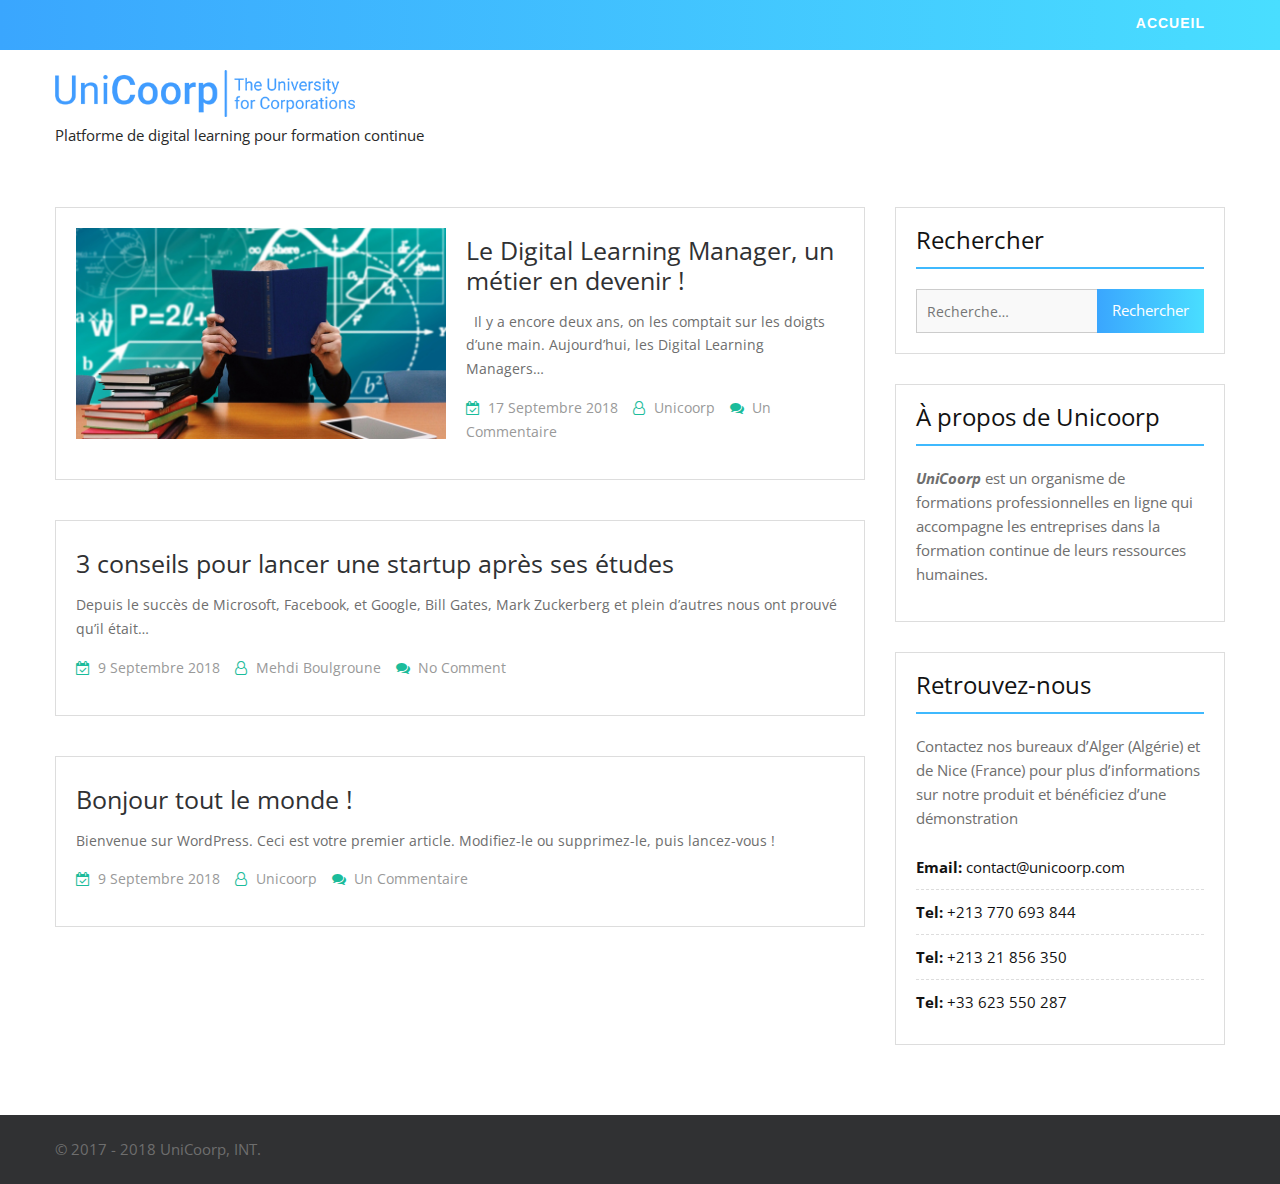
<file: index.html>
<!DOCTYPE html> <html lang="fr-FR"><head>
	    <meta charset="UTF-8">
    <meta name="viewport" content="width=device-width, initial-scale=1">
    <link rel="profile" href="http://gmpg.org/xfn/11">
    <link rel="pingback" href="https://mehdiboulgroune.github.io/UnicoorpBlog/xmlrpc.php">
    <title>Platforme de digital learning pour formation continue &#8211; Platforme de digital learning pour  formation continue</title>
<link rel='dns-prefetch' href='//fonts.googleapis.com' />
<link rel='dns-prefetch' href='//s.w.org' />
<link rel="alternate" type="application/rss+xml" title="Platforme de digital learning pour formation continue &raquo; Flux" href="https://mehdiboulgroune.github.io/UnicoorpBlog/feed/" />
<link rel="alternate" type="application/rss+xml" title="Platforme de digital learning pour formation continue &raquo; Flux des commentaires" href="https://mehdiboulgroune.github.io/UnicoorpBlog/comments/feed/" />
		<script type="text/javascript">
			window._wpemojiSettings = {"baseUrl":"https:\/\/s.w.org\/images\/core\/emoji\/11\/72x72\/","ext":".png","svgUrl":"https:\/\/s.w.org\/images\/core\/emoji\/11\/svg\/","svgExt":".svg","source":{"concatemoji":"https:\/\/mehdiboulgroune.github.io\/UnicoorpBlog\/wp-includes\/js\/wp-emoji-release.min.js?ver=4.9.8"}};
			!function(a,b,c){function d(a,b){var c=String.fromCharCode;l.clearRect(0,0,k.width,k.height),l.fillText(c.apply(this,a),0,0);var d=k.toDataURL();l.clearRect(0,0,k.width,k.height),l.fillText(c.apply(this,b),0,0);var e=k.toDataURL();return d===e}function e(a){var b;if(!l||!l.fillText)return!1;switch(l.textBaseline="top",l.font="600 32px Arial",a){case"flag":return!(b=d([55356,56826,55356,56819],[55356,56826,8203,55356,56819]))&&(b=d([55356,57332,56128,56423,56128,56418,56128,56421,56128,56430,56128,56423,56128,56447],[55356,57332,8203,56128,56423,8203,56128,56418,8203,56128,56421,8203,56128,56430,8203,56128,56423,8203,56128,56447]),!b);case"emoji":return b=d([55358,56760,9792,65039],[55358,56760,8203,9792,65039]),!b}return!1}function f(a){var c=b.createElement("script");c.src=a,c.defer=c.type="text/javascript",b.getElementsByTagName("head")[0].appendChild(c)}var g,h,i,j,k=b.createElement("canvas"),l=k.getContext&&k.getContext("2d");for(j=Array("flag","emoji"),c.supports={everything:!0,everythingExceptFlag:!0},i=0;i<j.length;i++)c.supports[j[i]]=e(j[i]),c.supports.everything=c.supports.everything&&c.supports[j[i]],"flag"!==j[i]&&(c.supports.everythingExceptFlag=c.supports.everythingExceptFlag&&c.supports[j[i]]);c.supports.everythingExceptFlag=c.supports.everythingExceptFlag&&!c.supports.flag,c.DOMReady=!1,c.readyCallback=function(){c.DOMReady=!0},c.supports.everything||(h=function(){c.readyCallback()},b.addEventListener?(b.addEventListener("DOMContentLoaded",h,!1),a.addEventListener("load",h,!1)):(a.attachEvent("onload",h),b.attachEvent("onreadystatechange",function(){"complete"===b.readyState&&c.readyCallback()})),g=c.source||{},g.concatemoji?f(g.concatemoji):g.wpemoji&&g.twemoji&&(f(g.twemoji),f(g.wpemoji)))}(window,document,window._wpemojiSettings);
		</script>
		<style type="text/css">
img.wp-smiley,
img.emoji {
	display: inline !important;
	border: none !important;
	box-shadow: none !important;
	height: 1em !important;
	width: 1em !important;
	margin: 0 .07em !important;
	vertical-align: -0.1em !important;
	background: none !important;
	padding: 0 !important;
}
</style>
<link rel='stylesheet' id='business-point-fonts-css'  href='https://fonts.googleapis.com/css?family=Open+Sans%3A400%2C700%2C900%2C400italic%2C700italic%2C900italic%7CRaleway%3A400%2C500%2C700%2C900%2C400italic%2C700italic%2C900italic&#038;subset=latin%2Clatin-ext' type='text/css' media='all' />
<link rel='stylesheet' id='jquery-meanmenu-css'  href='https://mehdiboulgroune.github.io/UnicoorpBlog/wp-content/themes/business-point/assets/third-party/meanmenu/meanmenu.css?ver=4.9.8' type='text/css' media='all' />
<link rel='stylesheet' id='jquery-slick-css'  href='https://mehdiboulgroune.github.io/UnicoorpBlog/wp-content/themes/business-point/assets/third-party/slick/slick.css?ver=1.6.0' type='text/css' media='all' />
<link rel='stylesheet' id='font-awesome-css'  href='https://mehdiboulgroune.github.io/UnicoorpBlog/wp-content/themes/business-point/assets/third-party/font-awesome/css/font-awesome.min.css?ver=4.7.0' type='text/css' media='all' />
<link rel='stylesheet' id='business-point-style-css'  href='https://mehdiboulgroune.github.io/UnicoorpBlog/wp-content/themes/business-point/style.css?ver=4.9.8' type='text/css' media='all' />
<script type='text/javascript' src='https://mehdiboulgroune.github.io/UnicoorpBlog/wp-includes/js/jquery/jquery.js?ver=1.12.4'></script>
<script type='text/javascript' src='https://mehdiboulgroune.github.io/UnicoorpBlog/wp-includes/js/jquery/jquery-migrate.min.js?ver=1.4.1'></script>
<link rel='https://api.w.org/' href='https://mehdiboulgroune.github.io/UnicoorpBlog/wp-json/' />
<link rel="EditURI" type="application/rsd+xml" title="RSD" href="https://mehdiboulgroune.github.io/UnicoorpBlog/xmlrpc.php?rsd" />
<link rel="wlwmanifest" type="application/wlwmanifest+xml" href="https://mehdiboulgroune.github.io/UnicoorpBlog/wp-includes/wlwmanifest.xml" /> 
<meta name="generator" content="WordPress 4.9.8" />
<link rel="icon" href="https://mehdiboulgroune.github.io/UnicoorpBlog/wp-content/uploads/2018/09/cropped-favicon-32x32.jpg" sizes="32x32" />
<link rel="icon" href="https://mehdiboulgroune.github.io/UnicoorpBlog/wp-content/uploads/2018/09/cropped-favicon-192x192.jpg" sizes="192x192" />
<link rel="apple-touch-icon-precomposed" href="https://mehdiboulgroune.github.io/UnicoorpBlog/wp-content/uploads/2018/09/cropped-favicon-180x180.jpg" />
<meta name="msapplication-TileImage" content="https://mehdiboulgroune.github.io/UnicoorpBlog/wp-content/uploads/2018/09/cropped-favicon-270x270.jpg" />
		<style type="text/css" id="wp-custom-css">
			.top-header
{
	background-image: -webkit-gradient(linear, left top, right top, from(#3aa6fe), to(#49deff));
  background-image: linear-gradient(90deg, #3aa6fe 0%, #49deff 100%);
 
}
#breadcrumb
{
		background-image: -webkit-gradient(linear, left top, right top, from(#3aa6fe), to(#49deff));
  background-image: linear-gradient(90deg, #3aa6fe 0%, #49deff 100%);
}
.site-info
{
	display : none;
}

#top-menu
{
	margin-top: 0px;
  margin-bottom: 0;
  -webkit-transition: all 0.3s ease;
  transition: all 0.3s ease;
}

#top-menu > li >a
{
font-family: "Barlow", sans-serif;
  color: white;
  font-size: 14px;
  font-weight: 600;
  text-transform: uppercase;
  letter-spacing: 1px;
  padding-left: 20px;
  padding-right: 20px;
	padding-bottom: 10px;
	
}
.search-submit ,.submit, .scrollup,.comment-reply-link
{
background-image: -webkit-gradient(linear, left top, right top, from(#3aa6fe), to(#49deff));
  background-image: linear-gradient(90deg, #3aa6fe 0%, #49deff 100%) !important;
}

.widget-title
{
	border-bottom: 2px solid rgb(63,185,254) !important
}

.wrap-menu-content
{
display : none;
}		</style>
	</head>

<body class="home blog wp-custom-logo group-blog hfeed global-layout-right-sidebar">

	<div id="page" class="site">
		        <div id="top-bar" class="top-header">
            <div class="container">
                
                <div class="top-right">
                                            <div class="top-menu-content">
                            <div class="menu-menu-superieur-container"><ul id="top-menu" class="menu"><li id="menu-item-21" class="menu-item menu-item-type-custom menu-item-object-custom menu-item-21"><a href="https://unicoorp.com/">Accueil</a></li>
</ul></div>                        </div><!-- .menu-content -->
                        
                </div>
                
            </div>
        </div>
        <header id="masthead" class="site-header" role="banner"><div class="container">        <div class="head-wrap">
        	<div class="site-branding">
        		<a href="https://mehdiboulgroune.github.io/UnicoorpBlog/" class="custom-logo-link" rel="home" itemprop="url"><img width="425" height="66" src="https://mehdiboulgroune.github.io/UnicoorpBlog/wp-content/uploads/2018/09/cropped-logo-unicoorp-2-2.png" class="custom-logo" alt="Platforme de digital learning pour formation continue" itemprop="logo" srcset="https://mehdiboulgroune.github.io/UnicoorpBlog/wp-content/uploads/2018/09/cropped-logo-unicoorp-2-2.png 425w, https://mehdiboulgroune.github.io/UnicoorpBlog/wp-content/uploads/2018/09/cropped-logo-unicoorp-2-2-300x47.png 300w" sizes="(max-width: 425px) 100vw, 425px" /></a>
                        <p class="site-description">Platforme de digital learning pour  formation continue</p>

                                	</div><!-- .site-branding -->

            <div id="main-nav" class="clear-fix">
                <nav id="site-navigation" class="main-navigation" role="navigation">
                    <div class="wrap-menu-content">
        				<ul><li><a href="https://mehdiboulgroune.github.io/UnicoorpBlog/">Home</a></li></ul>                    </div><!-- .menu-content -->
                </nav><!-- #site-navigation -->
            </div> <!-- #main-nav -->
        </div>
        </div><!-- .container --></header><!-- #masthead --><div id="content" class="site-content"><div class="container"><div class="inner-wrapper">

	<div id="primary" class="content-area">
		<main id="main" class="site-main" role="main">

		
<article id="post-52" class="post-52 post type-post status-publish format-standard has-post-thumbnail hentry category-non-classe">

		<div class="featured-thumb">
		<a href="https://mehdiboulgroune.github.io/UnicoorpBlog/2018/09/17/le-digital-learning-manager-un-metier-en-devenir/"><img width="370" height="212" src="https://mehdiboulgroune.github.io/UnicoorpBlog/wp-content/uploads/2018/09/le-digital-learning-manager-un-metier-en-devenir-1808038qtiph.jpg" class="attachment-business-point-small size-business-point-small wp-post-image" alt="" srcset="https://mehdiboulgroune.github.io/UnicoorpBlog/wp-content/uploads/2018/09/le-digital-learning-manager-un-metier-en-devenir-1808038qtiph.jpg 750w, https://mehdiboulgroune.github.io/UnicoorpBlog/wp-content/uploads/2018/09/le-digital-learning-manager-un-metier-en-devenir-1808038qtiph-300x172.jpg 300w" sizes="(max-width: 370px) 100vw, 370px" /></a>
	</div>
	
	
	<div class="content-wrap content-with-image">
		<div class="content-wrap-inner">
			<header class="entry-header">
									<div class="entry-meta">
											</div><!-- .entry-meta -->
					<h2 class="entry-title"><a href="https://mehdiboulgroune.github.io/UnicoorpBlog/2018/09/17/le-digital-learning-manager-un-metier-en-devenir/" rel="bookmark">Le Digital Learning Manager, un métier en devenir !</a></h2>			</header><!-- .entry-header -->

			<div class="entry-content">
				<p>&nbsp; Il y a encore deux ans, on les comptait sur les doigts d’une main. Aujourd’hui, les Digital Learning Managers&hellip;</p>
				
				<div class="entry-footer">
					<span class="posted-on"><a href="https://mehdiboulgroune.github.io/UnicoorpBlog/2018/09/17/le-digital-learning-manager-un-metier-en-devenir/" rel="bookmark"><time class="entry-date published" datetime="2018-09-17T12:29:25+00:00">17 septembre 2018</time><time class="updated" datetime="2018-09-23T12:40:56+00:00">23 septembre 2018</time></a></span><span class="byline"> <span class="author vcard"><a class="url fn n" href="https://mehdiboulgroune.github.io/UnicoorpBlog/author/unicoorp/">Unicoorp</a></span></span><span class="comments-link"><a href="https://mehdiboulgroune.github.io/UnicoorpBlog/2018/09/17/le-digital-learning-manager-un-metier-en-devenir/#comments">Un commentaire <span class="screen-reader-text"> sur Le Digital Learning Manager, un métier en devenir !</span></a></span>				</div>
			</div><!-- .entry-content -->
		</div>
	</div>

</article><!-- #post-## -->

<article id="post-36" class="post-36 post type-post status-publish format-gallery hentry category-non-classe post_format-post-format-gallery">

	
	
	<div class="content-wrap content-no-image">
		<div class="content-wrap-inner">
			<header class="entry-header">
									<div class="entry-meta">
											</div><!-- .entry-meta -->
					<h2 class="entry-title"><a href="https://mehdiboulgroune.github.io/UnicoorpBlog/2018/09/09/3-conseils-pour-lancer-une-startup-apres-ses-etudes/" rel="bookmark">3 conseils pour lancer une startup après ses études</a></h2>			</header><!-- .entry-header -->

			<div class="entry-content">
				<p>Depuis le succès de Microsoft, Facebook, et Google, Bill Gates, Mark Zuckerberg et plein d’autres nous ont prouvé qu’il était&hellip;</p>
				
				<div class="entry-footer">
					<span class="posted-on"><a href="https://mehdiboulgroune.github.io/UnicoorpBlog/2018/09/09/3-conseils-pour-lancer-une-startup-apres-ses-etudes/" rel="bookmark"><time class="entry-date published" datetime="2018-09-09T14:05:53+00:00">9 septembre 2018</time><time class="updated" datetime="2018-09-09T14:15:58+00:00">9 septembre 2018</time></a></span><span class="byline"> <span class="author vcard"><a class="url fn n" href="https://mehdiboulgroune.github.io/UnicoorpBlog/author/mehdiblg/">Mehdi boulgroune</a></span></span><span class="comments-link"><a href="https://mehdiboulgroune.github.io/UnicoorpBlog/2018/09/09/3-conseils-pour-lancer-une-startup-apres-ses-etudes/#respond">No Comment<span class="screen-reader-text"> on 3 conseils pour lancer une startup après ses études</span></a></span>				</div>
			</div><!-- .entry-content -->
		</div>
	</div>

</article><!-- #post-## -->

<article id="post-1" class="post-1 post type-post status-publish format-standard hentry category-non-classe">

	
	
	<div class="content-wrap content-no-image">
		<div class="content-wrap-inner">
			<header class="entry-header">
									<div class="entry-meta">
											</div><!-- .entry-meta -->
					<h2 class="entry-title"><a href="https://mehdiboulgroune.github.io/UnicoorpBlog/2018/09/09/bonjour-tout-le-monde/" rel="bookmark">Bonjour tout le monde !</a></h2>			</header><!-- .entry-header -->

			<div class="entry-content">
				<p>Bienvenue sur WordPress. Ceci est votre premier article. Modifiez-le ou supprimez-le, puis lancez-vous !</p>
				
				<div class="entry-footer">
					<span class="posted-on"><a href="https://mehdiboulgroune.github.io/UnicoorpBlog/2018/09/09/bonjour-tout-le-monde/" rel="bookmark"><time class="entry-date published updated" datetime="2018-09-09T12:03:44+00:00">9 septembre 2018</time></a></span><span class="byline"> <span class="author vcard"><a class="url fn n" href="https://mehdiboulgroune.github.io/UnicoorpBlog/author/unicoorp/">Unicoorp</a></span></span><span class="comments-link"><a href="https://mehdiboulgroune.github.io/UnicoorpBlog/2018/09/09/bonjour-tout-le-monde/#comments">Un commentaire <span class="screen-reader-text"> sur Bonjour tout le monde !</span></a></span>				</div>
			</div><!-- .entry-content -->
		</div>
	</div>

</article><!-- #post-## -->

		</main><!-- #main -->
	</div><!-- #primary -->


<aside id="sidebar-primary" class="widget-area sidebar" role="complementary">
	<section id="search-3" class="widget widget_search"><h2 class="widget-title">Rechercher</h2><form role="search" method="get" class="search-form" action="https://mehdiboulgroune.github.io/UnicoorpBlog/">
				<label>
					<span class="screen-reader-text">Rechercher :</span>
					<input type="search" class="search-field" placeholder="Recherche&hellip;" value="" name="s" />
				</label>
				<input type="submit" class="search-submit" value="Rechercher" />
			</form></section><section id="text-3" class="widget widget_text"><h2 class="widget-title">À propos de Unicoorp</h2>			<div class="textwidget"><p><strong><em>UniCoorp</em> </strong>est un organisme de formations professionnelles en ligne qui accompagne les entreprises dans la formation continue de leurs ressources humaines.</p>
</div>
		</section><section id="text-4" class="widget widget_text"><h2 class="widget-title">Retrouvez-nous</h2>			<div class="textwidget"><p>Contactez nos bureaux d’Alger (Algérie) et de Nice (France) pour plus d’informations sur notre produit et bénéficiez d’une démonstration</p>
<ul class="widget-social">
<li><a href="mailto:contact@unicoorp.com"><strong>Email:</strong> contact@unicoorp.com</a></li>
<li><a><strong>Tel:</strong> +213 770 693 844</a></li>
<li><a><strong>Tel:</strong> +213 21 856 350</a></li>
<li><a><strong>Tel:</strong> +33 623 550 287‬</a></li>
</ul>
</div>
		</section></aside><!-- #secondary -->
</div><!-- .inner-wrapper --></div><!-- .container --></div><!-- #content -->
	
	<footer id="colophon" class="site-footer" role="contentinfo">
		<div class="container">
										<div class="copyright">
					© 2017 - 2018 UniCoorp, INT.				</div><!-- .copyright -->
			
			 

        <div class="site-info">
            Business Point by <a href="https://www.prodesigns.com/" rel="designer">ProDesigns</a>        </div><!-- .site-info -->
        
        			
		</div><!-- .container -->
	</footer><!-- #colophon -->
</div><!-- #page -->

<a href="#page" class="scrollup" id="btn-scrollup"><i class="fa fa-angle-up"></i></a><script type='text/javascript' src='https://mehdiboulgroune.github.io/UnicoorpBlog/wp-content/themes/business-point/assets/js/navigation.js?ver=20151215'></script>
<script type='text/javascript' src='https://mehdiboulgroune.github.io/UnicoorpBlog/wp-content/themes/business-point/assets/js/skip-link-focus-fix.js?ver=20151215'></script>
<script type='text/javascript' src='https://mehdiboulgroune.github.io/UnicoorpBlog/wp-content/themes/business-point/assets/third-party/cycle2/js/jquery.cycle2.min.js?ver=2.1.6'></script>
<script type='text/javascript' src='https://mehdiboulgroune.github.io/UnicoorpBlog/wp-content/themes/business-point/assets/third-party/meanmenu/jquery.meanmenu.js?ver=2.0.2'></script>
<script type='text/javascript' src='https://mehdiboulgroune.github.io/UnicoorpBlog/wp-content/themes/business-point/assets/third-party/slick/slick.js?ver=1.6.0'></script>
<script type='text/javascript' src='https://mehdiboulgroune.github.io/UnicoorpBlog/wp-content/themes/business-point/assets/js/custom.js?ver=2.0.1'></script>
<script type='text/javascript' src='https://mehdiboulgroune.github.io/UnicoorpBlog/wp-includes/js/wp-embed.min.js?ver=4.9.8'></script>
</body>
</html>
</file>
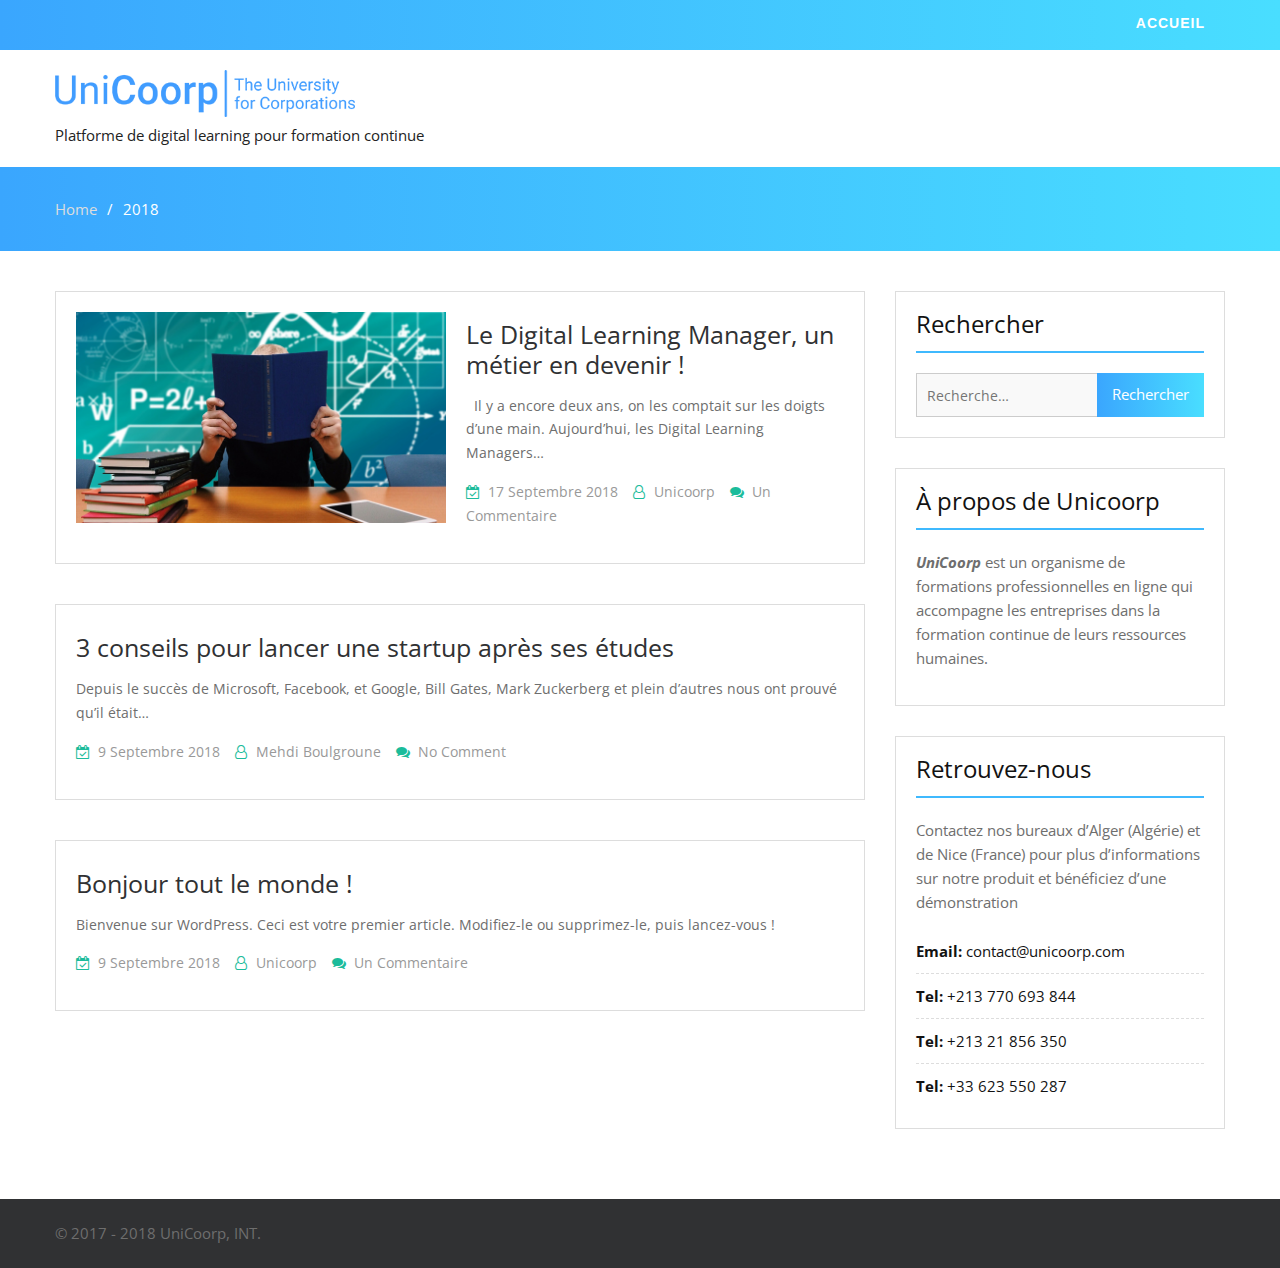
<file: 2018/index.html>
<!DOCTYPE html> <html lang="fr-FR"><head>
	    <meta charset="UTF-8">
    <meta name="viewport" content="width=device-width, initial-scale=1">
    <link rel="profile" href="http://gmpg.org/xfn/11">
    <link rel="pingback" href="https://mehdiboulgroune.github.io/UnicoorpBlog/xmlrpc.php">
    <title>2018 &#8211; Platforme de digital learning pour formation continue</title>
<link rel='dns-prefetch' href='//fonts.googleapis.com' />
<link rel='dns-prefetch' href='//s.w.org' />
<link rel="alternate" type="application/rss+xml" title="Platforme de digital learning pour formation continue &raquo; Flux" href="https://mehdiboulgroune.github.io/UnicoorpBlog/feed/" />
<link rel="alternate" type="application/rss+xml" title="Platforme de digital learning pour formation continue &raquo; Flux des commentaires" href="https://mehdiboulgroune.github.io/UnicoorpBlog/comments/feed/" />
		<script type="text/javascript">
			window._wpemojiSettings = {"baseUrl":"https:\/\/s.w.org\/images\/core\/emoji\/11\/72x72\/","ext":".png","svgUrl":"https:\/\/s.w.org\/images\/core\/emoji\/11\/svg\/","svgExt":".svg","source":{"concatemoji":"https:\/\/mehdiboulgroune.github.io\/UnicoorpBlog\/wp-includes\/js\/wp-emoji-release.min.js?ver=4.9.8"}};
			!function(a,b,c){function d(a,b){var c=String.fromCharCode;l.clearRect(0,0,k.width,k.height),l.fillText(c.apply(this,a),0,0);var d=k.toDataURL();l.clearRect(0,0,k.width,k.height),l.fillText(c.apply(this,b),0,0);var e=k.toDataURL();return d===e}function e(a){var b;if(!l||!l.fillText)return!1;switch(l.textBaseline="top",l.font="600 32px Arial",a){case"flag":return!(b=d([55356,56826,55356,56819],[55356,56826,8203,55356,56819]))&&(b=d([55356,57332,56128,56423,56128,56418,56128,56421,56128,56430,56128,56423,56128,56447],[55356,57332,8203,56128,56423,8203,56128,56418,8203,56128,56421,8203,56128,56430,8203,56128,56423,8203,56128,56447]),!b);case"emoji":return b=d([55358,56760,9792,65039],[55358,56760,8203,9792,65039]),!b}return!1}function f(a){var c=b.createElement("script");c.src=a,c.defer=c.type="text/javascript",b.getElementsByTagName("head")[0].appendChild(c)}var g,h,i,j,k=b.createElement("canvas"),l=k.getContext&&k.getContext("2d");for(j=Array("flag","emoji"),c.supports={everything:!0,everythingExceptFlag:!0},i=0;i<j.length;i++)c.supports[j[i]]=e(j[i]),c.supports.everything=c.supports.everything&&c.supports[j[i]],"flag"!==j[i]&&(c.supports.everythingExceptFlag=c.supports.everythingExceptFlag&&c.supports[j[i]]);c.supports.everythingExceptFlag=c.supports.everythingExceptFlag&&!c.supports.flag,c.DOMReady=!1,c.readyCallback=function(){c.DOMReady=!0},c.supports.everything||(h=function(){c.readyCallback()},b.addEventListener?(b.addEventListener("DOMContentLoaded",h,!1),a.addEventListener("load",h,!1)):(a.attachEvent("onload",h),b.attachEvent("onreadystatechange",function(){"complete"===b.readyState&&c.readyCallback()})),g=c.source||{},g.concatemoji?f(g.concatemoji):g.wpemoji&&g.twemoji&&(f(g.twemoji),f(g.wpemoji)))}(window,document,window._wpemojiSettings);
		</script>
		<style type="text/css">
img.wp-smiley,
img.emoji {
	display: inline !important;
	border: none !important;
	box-shadow: none !important;
	height: 1em !important;
	width: 1em !important;
	margin: 0 .07em !important;
	vertical-align: -0.1em !important;
	background: none !important;
	padding: 0 !important;
}
</style>
<link rel='stylesheet' id='business-point-fonts-css'  href='https://fonts.googleapis.com/css?family=Open+Sans%3A400%2C700%2C900%2C400italic%2C700italic%2C900italic%7CRaleway%3A400%2C500%2C700%2C900%2C400italic%2C700italic%2C900italic&#038;subset=latin%2Clatin-ext' type='text/css' media='all' />
<link rel='stylesheet' id='jquery-meanmenu-css'  href='https://mehdiboulgroune.github.io/UnicoorpBlog/wp-content/themes/business-point/assets/third-party/meanmenu/meanmenu.css?ver=4.9.8' type='text/css' media='all' />
<link rel='stylesheet' id='jquery-slick-css'  href='https://mehdiboulgroune.github.io/UnicoorpBlog/wp-content/themes/business-point/assets/third-party/slick/slick.css?ver=1.6.0' type='text/css' media='all' />
<link rel='stylesheet' id='font-awesome-css'  href='https://mehdiboulgroune.github.io/UnicoorpBlog/wp-content/themes/business-point/assets/third-party/font-awesome/css/font-awesome.min.css?ver=4.7.0' type='text/css' media='all' />
<link rel='stylesheet' id='business-point-style-css'  href='https://mehdiboulgroune.github.io/UnicoorpBlog/wp-content/themes/business-point/style.css?ver=4.9.8' type='text/css' media='all' />
<script type='text/javascript' src='https://mehdiboulgroune.github.io/UnicoorpBlog/wp-includes/js/jquery/jquery.js?ver=1.12.4'></script>
<script type='text/javascript' src='https://mehdiboulgroune.github.io/UnicoorpBlog/wp-includes/js/jquery/jquery-migrate.min.js?ver=1.4.1'></script>
<link rel='https://api.w.org/' href='https://mehdiboulgroune.github.io/UnicoorpBlog/wp-json/' />
<link rel="EditURI" type="application/rsd+xml" title="RSD" href="https://mehdiboulgroune.github.io/UnicoorpBlog/xmlrpc.php?rsd" />
<link rel="wlwmanifest" type="application/wlwmanifest+xml" href="https://mehdiboulgroune.github.io/UnicoorpBlog/wp-includes/wlwmanifest.xml" /> 
<meta name="generator" content="WordPress 4.9.8" />
<link rel="icon" href="https://mehdiboulgroune.github.io/UnicoorpBlog/wp-content/uploads/2018/09/cropped-favicon-32x32.jpg" sizes="32x32" />
<link rel="icon" href="https://mehdiboulgroune.github.io/UnicoorpBlog/wp-content/uploads/2018/09/cropped-favicon-192x192.jpg" sizes="192x192" />
<link rel="apple-touch-icon-precomposed" href="https://mehdiboulgroune.github.io/UnicoorpBlog/wp-content/uploads/2018/09/cropped-favicon-180x180.jpg" />
<meta name="msapplication-TileImage" content="https://mehdiboulgroune.github.io/UnicoorpBlog/wp-content/uploads/2018/09/cropped-favicon-270x270.jpg" />
		<style type="text/css" id="wp-custom-css">
			.top-header
{
	background-image: -webkit-gradient(linear, left top, right top, from(#3aa6fe), to(#49deff));
  background-image: linear-gradient(90deg, #3aa6fe 0%, #49deff 100%);
 
}
#breadcrumb
{
		background-image: -webkit-gradient(linear, left top, right top, from(#3aa6fe), to(#49deff));
  background-image: linear-gradient(90deg, #3aa6fe 0%, #49deff 100%);
}
.site-info
{
	display : none;
}

#top-menu
{
	margin-top: 0px;
  margin-bottom: 0;
  -webkit-transition: all 0.3s ease;
  transition: all 0.3s ease;
}

#top-menu > li >a
{
font-family: "Barlow", sans-serif;
  color: white;
  font-size: 14px;
  font-weight: 600;
  text-transform: uppercase;
  letter-spacing: 1px;
  padding-left: 20px;
  padding-right: 20px;
	padding-bottom: 10px;
	
}
.search-submit ,.submit, .scrollup,.comment-reply-link
{
background-image: -webkit-gradient(linear, left top, right top, from(#3aa6fe), to(#49deff));
  background-image: linear-gradient(90deg, #3aa6fe 0%, #49deff 100%) !important;
}

.widget-title
{
	border-bottom: 2px solid rgb(63,185,254) !important
}

.wrap-menu-content
{
display : none;
}		</style>
	</head>

<body class="archive date wp-custom-logo group-blog hfeed global-layout-right-sidebar">

	<div id="page" class="site">
		        <div id="top-bar" class="top-header">
            <div class="container">
                
                <div class="top-right">
                                            <div class="top-menu-content">
                            <div class="menu-menu-superieur-container"><ul id="top-menu" class="menu"><li id="menu-item-21" class="menu-item menu-item-type-custom menu-item-object-custom menu-item-21"><a href="https://unicoorp.com/">Accueil</a></li>
</ul></div>                        </div><!-- .menu-content -->
                        
                </div>
                
            </div>
        </div>
        <header id="masthead" class="site-header" role="banner"><div class="container">        <div class="head-wrap">
        	<div class="site-branding">
        		<a href="https://mehdiboulgroune.github.io/UnicoorpBlog/" class="custom-logo-link" rel="home" itemprop="url"><img width="425" height="66" src="https://mehdiboulgroune.github.io/UnicoorpBlog/wp-content/uploads/2018/09/cropped-logo-unicoorp-2-2.png" class="custom-logo" alt="Platforme de digital learning pour formation continue" itemprop="logo" srcset="https://mehdiboulgroune.github.io/UnicoorpBlog/wp-content/uploads/2018/09/cropped-logo-unicoorp-2-2.png 425w, https://mehdiboulgroune.github.io/UnicoorpBlog/wp-content/uploads/2018/09/cropped-logo-unicoorp-2-2-300x47.png 300w" sizes="(max-width: 425px) 100vw, 425px" /></a>
                        <p class="site-description">Platforme de digital learning pour  formation continue</p>

                                	</div><!-- .site-branding -->

            <div id="main-nav" class="clear-fix">
                <nav id="site-navigation" class="main-navigation" role="navigation">
                    <div class="wrap-menu-content">
        				<ul><li><a href="https://mehdiboulgroune.github.io/UnicoorpBlog/">Home</a></li></ul>                    </div><!-- .menu-content -->
                </nav><!-- #site-navigation -->
            </div> <!-- #main-nav -->
        </div>
        </div><!-- .container --></header><!-- #masthead -->
<div id="breadcrumb">
	<div class="container">
		<div role="navigation" aria-label="Breadcrumbs" class="breadcrumb-trail breadcrumbs" itemprop="breadcrumb"><ul class="trail-items" itemscope itemtype="http://schema.org/BreadcrumbList"><meta name="numberOfItems" content="2" /><meta name="itemListOrder" content="Ascending" /><li itemprop="itemListElement" itemscope itemtype="http://schema.org/ListItem" class="trail-item trail-begin"><a href="https://mehdiboulgroune.github.io/UnicoorpBlog" rel="home"><span itemprop="name">Home</span></a><meta itemprop="position" content="1" /></li><li itemprop="itemListElement" itemscope itemtype="http://schema.org/ListItem" class="trail-item trail-end"><span itemprop="name">2018</span><meta itemprop="position" content="2" /></li></ul></div>	</div><!-- .container -->
</div><!-- #breadcrumb -->
<div id="content" class="site-content"><div class="container"><div class="inner-wrapper">
	<div id="primary" class="content-area">
		<main id="main" class="site-main" role="main">

		
			
<article id="post-52" class="post-52 post type-post status-publish format-standard has-post-thumbnail hentry category-non-classe">

		<div class="featured-thumb">
		<a href="https://mehdiboulgroune.github.io/UnicoorpBlog/2018/09/17/le-digital-learning-manager-un-metier-en-devenir/"><img width="370" height="212" src="https://mehdiboulgroune.github.io/UnicoorpBlog/wp-content/uploads/2018/09/le-digital-learning-manager-un-metier-en-devenir-1808038qtiph.jpg" class="attachment-business-point-small size-business-point-small wp-post-image" alt="" srcset="https://mehdiboulgroune.github.io/UnicoorpBlog/wp-content/uploads/2018/09/le-digital-learning-manager-un-metier-en-devenir-1808038qtiph.jpg 750w, https://mehdiboulgroune.github.io/UnicoorpBlog/wp-content/uploads/2018/09/le-digital-learning-manager-un-metier-en-devenir-1808038qtiph-300x172.jpg 300w" sizes="(max-width: 370px) 100vw, 370px" /></a>
	</div>
	
	
	<div class="content-wrap content-with-image">
		<div class="content-wrap-inner">
			<header class="entry-header">
									<div class="entry-meta">
											</div><!-- .entry-meta -->
					<h2 class="entry-title"><a href="https://mehdiboulgroune.github.io/UnicoorpBlog/2018/09/17/le-digital-learning-manager-un-metier-en-devenir/" rel="bookmark">Le Digital Learning Manager, un métier en devenir !</a></h2>			</header><!-- .entry-header -->

			<div class="entry-content">
				<p>&nbsp; Il y a encore deux ans, on les comptait sur les doigts d’une main. Aujourd’hui, les Digital Learning Managers&hellip;</p>
				
				<div class="entry-footer">
					<span class="posted-on"><a href="https://mehdiboulgroune.github.io/UnicoorpBlog/2018/09/17/le-digital-learning-manager-un-metier-en-devenir/" rel="bookmark"><time class="entry-date published" datetime="2018-09-17T12:29:25+00:00">17 septembre 2018</time><time class="updated" datetime="2018-09-23T12:40:56+00:00">23 septembre 2018</time></a></span><span class="byline"> <span class="author vcard"><a class="url fn n" href="https://mehdiboulgroune.github.io/UnicoorpBlog/author/unicoorp/">Unicoorp</a></span></span><span class="comments-link"><a href="https://mehdiboulgroune.github.io/UnicoorpBlog/2018/09/17/le-digital-learning-manager-un-metier-en-devenir/#comments">Un commentaire <span class="screen-reader-text"> sur Le Digital Learning Manager, un métier en devenir !</span></a></span>				</div>
			</div><!-- .entry-content -->
		</div>
	</div>

</article><!-- #post-## -->

<article id="post-36" class="post-36 post type-post status-publish format-gallery hentry category-non-classe post_format-post-format-gallery">

	
	
	<div class="content-wrap content-no-image">
		<div class="content-wrap-inner">
			<header class="entry-header">
									<div class="entry-meta">
											</div><!-- .entry-meta -->
					<h2 class="entry-title"><a href="https://mehdiboulgroune.github.io/UnicoorpBlog/2018/09/09/3-conseils-pour-lancer-une-startup-apres-ses-etudes/" rel="bookmark">3 conseils pour lancer une startup après ses études</a></h2>			</header><!-- .entry-header -->

			<div class="entry-content">
				<p>Depuis le succès de Microsoft, Facebook, et Google, Bill Gates, Mark Zuckerberg et plein d’autres nous ont prouvé qu’il était&hellip;</p>
				
				<div class="entry-footer">
					<span class="posted-on"><a href="https://mehdiboulgroune.github.io/UnicoorpBlog/2018/09/09/3-conseils-pour-lancer-une-startup-apres-ses-etudes/" rel="bookmark"><time class="entry-date published" datetime="2018-09-09T14:05:53+00:00">9 septembre 2018</time><time class="updated" datetime="2018-09-09T14:15:58+00:00">9 septembre 2018</time></a></span><span class="byline"> <span class="author vcard"><a class="url fn n" href="https://mehdiboulgroune.github.io/UnicoorpBlog/author/mehdiblg/">Mehdi boulgroune</a></span></span><span class="comments-link"><a href="https://mehdiboulgroune.github.io/UnicoorpBlog/2018/09/09/3-conseils-pour-lancer-une-startup-apres-ses-etudes/#respond">No Comment<span class="screen-reader-text"> on 3 conseils pour lancer une startup après ses études</span></a></span>				</div>
			</div><!-- .entry-content -->
		</div>
	</div>

</article><!-- #post-## -->

<article id="post-1" class="post-1 post type-post status-publish format-standard hentry category-non-classe">

	
	
	<div class="content-wrap content-no-image">
		<div class="content-wrap-inner">
			<header class="entry-header">
									<div class="entry-meta">
											</div><!-- .entry-meta -->
					<h2 class="entry-title"><a href="https://mehdiboulgroune.github.io/UnicoorpBlog/2018/09/09/bonjour-tout-le-monde/" rel="bookmark">Bonjour tout le monde !</a></h2>			</header><!-- .entry-header -->

			<div class="entry-content">
				<p>Bienvenue sur WordPress. Ceci est votre premier article. Modifiez-le ou supprimez-le, puis lancez-vous !</p>
				
				<div class="entry-footer">
					<span class="posted-on"><a href="https://mehdiboulgroune.github.io/UnicoorpBlog/2018/09/09/bonjour-tout-le-monde/" rel="bookmark"><time class="entry-date published updated" datetime="2018-09-09T12:03:44+00:00">9 septembre 2018</time></a></span><span class="byline"> <span class="author vcard"><a class="url fn n" href="https://mehdiboulgroune.github.io/UnicoorpBlog/author/unicoorp/">Unicoorp</a></span></span><span class="comments-link"><a href="https://mehdiboulgroune.github.io/UnicoorpBlog/2018/09/09/bonjour-tout-le-monde/#comments">Un commentaire <span class="screen-reader-text"> sur Bonjour tout le monde !</span></a></span>				</div>
			</div><!-- .entry-content -->
		</div>
	</div>

</article><!-- #post-## -->

		</main><!-- #main -->
	</div><!-- #primary -->


<aside id="sidebar-primary" class="widget-area sidebar" role="complementary">
	<section id="search-3" class="widget widget_search"><h2 class="widget-title">Rechercher</h2><form role="search" method="get" class="search-form" action="https://mehdiboulgroune.github.io/UnicoorpBlog/">
				<label>
					<span class="screen-reader-text">Rechercher :</span>
					<input type="search" class="search-field" placeholder="Recherche&hellip;" value="" name="s" />
				</label>
				<input type="submit" class="search-submit" value="Rechercher" />
			</form></section><section id="text-3" class="widget widget_text"><h2 class="widget-title">À propos de Unicoorp</h2>			<div class="textwidget"><p><strong><em>UniCoorp</em> </strong>est un organisme de formations professionnelles en ligne qui accompagne les entreprises dans la formation continue de leurs ressources humaines.</p>
</div>
		</section><section id="text-4" class="widget widget_text"><h2 class="widget-title">Retrouvez-nous</h2>			<div class="textwidget"><p>Contactez nos bureaux d’Alger (Algérie) et de Nice (France) pour plus d’informations sur notre produit et bénéficiez d’une démonstration</p>
<ul class="widget-social">
<li><a href="mailto:contact@unicoorp.com"><strong>Email:</strong> contact@unicoorp.com</a></li>
<li><a><strong>Tel:</strong> +213 770 693 844</a></li>
<li><a><strong>Tel:</strong> +213 21 856 350</a></li>
<li><a><strong>Tel:</strong> +33 623 550 287‬</a></li>
</ul>
</div>
		</section></aside><!-- #secondary -->
</div><!-- .inner-wrapper --></div><!-- .container --></div><!-- #content -->
	
	<footer id="colophon" class="site-footer" role="contentinfo">
		<div class="container">
										<div class="copyright">
					© 2017 - 2018 UniCoorp, INT.				</div><!-- .copyright -->
			
			 

        <div class="site-info">
            Business Point by <a href="https://www.prodesigns.com/" rel="designer">ProDesigns</a>        </div><!-- .site-info -->
        
        			
		</div><!-- .container -->
	</footer><!-- #colophon -->
</div><!-- #page -->

<a href="#page" class="scrollup" id="btn-scrollup"><i class="fa fa-angle-up"></i></a><script type='text/javascript' src='https://mehdiboulgroune.github.io/UnicoorpBlog/wp-content/themes/business-point/assets/js/navigation.js?ver=20151215'></script>
<script type='text/javascript' src='https://mehdiboulgroune.github.io/UnicoorpBlog/wp-content/themes/business-point/assets/js/skip-link-focus-fix.js?ver=20151215'></script>
<script type='text/javascript' src='https://mehdiboulgroune.github.io/UnicoorpBlog/wp-content/themes/business-point/assets/third-party/cycle2/js/jquery.cycle2.min.js?ver=2.1.6'></script>
<script type='text/javascript' src='https://mehdiboulgroune.github.io/UnicoorpBlog/wp-content/themes/business-point/assets/third-party/meanmenu/jquery.meanmenu.js?ver=2.0.2'></script>
<script type='text/javascript' src='https://mehdiboulgroune.github.io/UnicoorpBlog/wp-content/themes/business-point/assets/third-party/slick/slick.js?ver=1.6.0'></script>
<script type='text/javascript' src='https://mehdiboulgroune.github.io/UnicoorpBlog/wp-content/themes/business-point/assets/js/custom.js?ver=2.0.1'></script>
<script type='text/javascript' src='https://mehdiboulgroune.github.io/UnicoorpBlog/wp-includes/js/wp-embed.min.js?ver=4.9.8'></script>
</body>
</html>
</file>
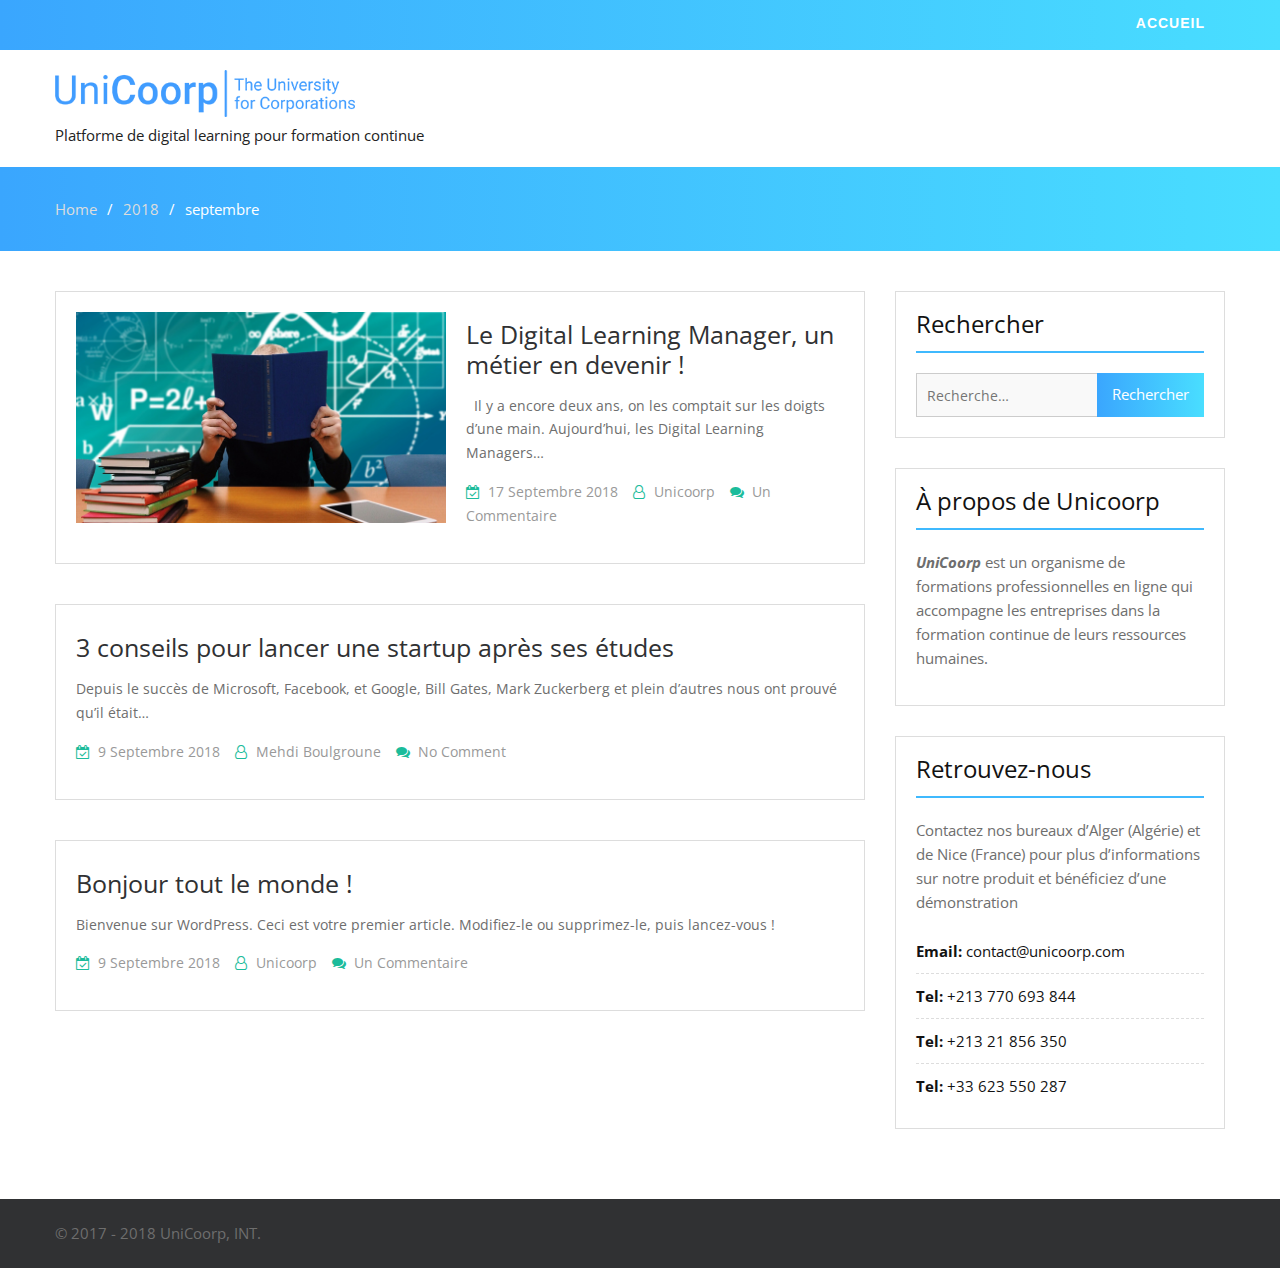
<file: 2018/09/index.html>
<!DOCTYPE html> <html lang="fr-FR"><head>
	    <meta charset="UTF-8">
    <meta name="viewport" content="width=device-width, initial-scale=1">
    <link rel="profile" href="http://gmpg.org/xfn/11">
    <link rel="pingback" href="https://mehdiboulgroune.github.io/UnicoorpBlog/xmlrpc.php">
    <title>septembre 2018 &#8211; Platforme de digital learning pour formation continue</title>
<link rel='dns-prefetch' href='//fonts.googleapis.com' />
<link rel='dns-prefetch' href='//s.w.org' />
<link rel="alternate" type="application/rss+xml" title="Platforme de digital learning pour formation continue &raquo; Flux" href="https://mehdiboulgroune.github.io/UnicoorpBlog/feed/" />
<link rel="alternate" type="application/rss+xml" title="Platforme de digital learning pour formation continue &raquo; Flux des commentaires" href="https://mehdiboulgroune.github.io/UnicoorpBlog/comments/feed/" />
		<script type="text/javascript">
			window._wpemojiSettings = {"baseUrl":"https:\/\/s.w.org\/images\/core\/emoji\/11\/72x72\/","ext":".png","svgUrl":"https:\/\/s.w.org\/images\/core\/emoji\/11\/svg\/","svgExt":".svg","source":{"concatemoji":"https:\/\/mehdiboulgroune.github.io\/UnicoorpBlog\/wp-includes\/js\/wp-emoji-release.min.js?ver=4.9.8"}};
			!function(a,b,c){function d(a,b){var c=String.fromCharCode;l.clearRect(0,0,k.width,k.height),l.fillText(c.apply(this,a),0,0);var d=k.toDataURL();l.clearRect(0,0,k.width,k.height),l.fillText(c.apply(this,b),0,0);var e=k.toDataURL();return d===e}function e(a){var b;if(!l||!l.fillText)return!1;switch(l.textBaseline="top",l.font="600 32px Arial",a){case"flag":return!(b=d([55356,56826,55356,56819],[55356,56826,8203,55356,56819]))&&(b=d([55356,57332,56128,56423,56128,56418,56128,56421,56128,56430,56128,56423,56128,56447],[55356,57332,8203,56128,56423,8203,56128,56418,8203,56128,56421,8203,56128,56430,8203,56128,56423,8203,56128,56447]),!b);case"emoji":return b=d([55358,56760,9792,65039],[55358,56760,8203,9792,65039]),!b}return!1}function f(a){var c=b.createElement("script");c.src=a,c.defer=c.type="text/javascript",b.getElementsByTagName("head")[0].appendChild(c)}var g,h,i,j,k=b.createElement("canvas"),l=k.getContext&&k.getContext("2d");for(j=Array("flag","emoji"),c.supports={everything:!0,everythingExceptFlag:!0},i=0;i<j.length;i++)c.supports[j[i]]=e(j[i]),c.supports.everything=c.supports.everything&&c.supports[j[i]],"flag"!==j[i]&&(c.supports.everythingExceptFlag=c.supports.everythingExceptFlag&&c.supports[j[i]]);c.supports.everythingExceptFlag=c.supports.everythingExceptFlag&&!c.supports.flag,c.DOMReady=!1,c.readyCallback=function(){c.DOMReady=!0},c.supports.everything||(h=function(){c.readyCallback()},b.addEventListener?(b.addEventListener("DOMContentLoaded",h,!1),a.addEventListener("load",h,!1)):(a.attachEvent("onload",h),b.attachEvent("onreadystatechange",function(){"complete"===b.readyState&&c.readyCallback()})),g=c.source||{},g.concatemoji?f(g.concatemoji):g.wpemoji&&g.twemoji&&(f(g.twemoji),f(g.wpemoji)))}(window,document,window._wpemojiSettings);
		</script>
		<style type="text/css">
img.wp-smiley,
img.emoji {
	display: inline !important;
	border: none !important;
	box-shadow: none !important;
	height: 1em !important;
	width: 1em !important;
	margin: 0 .07em !important;
	vertical-align: -0.1em !important;
	background: none !important;
	padding: 0 !important;
}
</style>
<link rel='stylesheet' id='business-point-fonts-css'  href='https://fonts.googleapis.com/css?family=Open+Sans%3A400%2C700%2C900%2C400italic%2C700italic%2C900italic%7CRaleway%3A400%2C500%2C700%2C900%2C400italic%2C700italic%2C900italic&#038;subset=latin%2Clatin-ext' type='text/css' media='all' />
<link rel='stylesheet' id='jquery-meanmenu-css'  href='https://mehdiboulgroune.github.io/UnicoorpBlog/wp-content/themes/business-point/assets/third-party/meanmenu/meanmenu.css?ver=4.9.8' type='text/css' media='all' />
<link rel='stylesheet' id='jquery-slick-css'  href='https://mehdiboulgroune.github.io/UnicoorpBlog/wp-content/themes/business-point/assets/third-party/slick/slick.css?ver=1.6.0' type='text/css' media='all' />
<link rel='stylesheet' id='font-awesome-css'  href='https://mehdiboulgroune.github.io/UnicoorpBlog/wp-content/themes/business-point/assets/third-party/font-awesome/css/font-awesome.min.css?ver=4.7.0' type='text/css' media='all' />
<link rel='stylesheet' id='business-point-style-css'  href='https://mehdiboulgroune.github.io/UnicoorpBlog/wp-content/themes/business-point/style.css?ver=4.9.8' type='text/css' media='all' />
<script type='text/javascript' src='https://mehdiboulgroune.github.io/UnicoorpBlog/wp-includes/js/jquery/jquery.js?ver=1.12.4'></script>
<script type='text/javascript' src='https://mehdiboulgroune.github.io/UnicoorpBlog/wp-includes/js/jquery/jquery-migrate.min.js?ver=1.4.1'></script>
<link rel='https://api.w.org/' href='https://mehdiboulgroune.github.io/UnicoorpBlog/wp-json/' />
<link rel="EditURI" type="application/rsd+xml" title="RSD" href="https://mehdiboulgroune.github.io/UnicoorpBlog/xmlrpc.php?rsd" />
<link rel="wlwmanifest" type="application/wlwmanifest+xml" href="https://mehdiboulgroune.github.io/UnicoorpBlog/wp-includes/wlwmanifest.xml" /> 
<meta name="generator" content="WordPress 4.9.8" />
<link rel="icon" href="https://mehdiboulgroune.github.io/UnicoorpBlog/wp-content/uploads/2018/09/cropped-favicon-32x32.jpg" sizes="32x32" />
<link rel="icon" href="https://mehdiboulgroune.github.io/UnicoorpBlog/wp-content/uploads/2018/09/cropped-favicon-192x192.jpg" sizes="192x192" />
<link rel="apple-touch-icon-precomposed" href="https://mehdiboulgroune.github.io/UnicoorpBlog/wp-content/uploads/2018/09/cropped-favicon-180x180.jpg" />
<meta name="msapplication-TileImage" content="https://mehdiboulgroune.github.io/UnicoorpBlog/wp-content/uploads/2018/09/cropped-favicon-270x270.jpg" />
		<style type="text/css" id="wp-custom-css">
			.top-header
{
	background-image: -webkit-gradient(linear, left top, right top, from(#3aa6fe), to(#49deff));
  background-image: linear-gradient(90deg, #3aa6fe 0%, #49deff 100%);
 
}
#breadcrumb
{
		background-image: -webkit-gradient(linear, left top, right top, from(#3aa6fe), to(#49deff));
  background-image: linear-gradient(90deg, #3aa6fe 0%, #49deff 100%);
}
.site-info
{
	display : none;
}

#top-menu
{
	margin-top: 0px;
  margin-bottom: 0;
  -webkit-transition: all 0.3s ease;
  transition: all 0.3s ease;
}

#top-menu > li >a
{
font-family: "Barlow", sans-serif;
  color: white;
  font-size: 14px;
  font-weight: 600;
  text-transform: uppercase;
  letter-spacing: 1px;
  padding-left: 20px;
  padding-right: 20px;
	padding-bottom: 10px;
	
}
.search-submit ,.submit, .scrollup,.comment-reply-link
{
background-image: -webkit-gradient(linear, left top, right top, from(#3aa6fe), to(#49deff));
  background-image: linear-gradient(90deg, #3aa6fe 0%, #49deff 100%) !important;
}

.widget-title
{
	border-bottom: 2px solid rgb(63,185,254) !important
}

.wrap-menu-content
{
display : none;
}		</style>
	</head>

<body class="archive date wp-custom-logo group-blog hfeed global-layout-right-sidebar">

	<div id="page" class="site">
		        <div id="top-bar" class="top-header">
            <div class="container">
                
                <div class="top-right">
                                            <div class="top-menu-content">
                            <div class="menu-menu-superieur-container"><ul id="top-menu" class="menu"><li id="menu-item-21" class="menu-item menu-item-type-custom menu-item-object-custom menu-item-21"><a href="https://unicoorp.com/">Accueil</a></li>
</ul></div>                        </div><!-- .menu-content -->
                        
                </div>
                
            </div>
        </div>
        <header id="masthead" class="site-header" role="banner"><div class="container">        <div class="head-wrap">
        	<div class="site-branding">
        		<a href="https://mehdiboulgroune.github.io/UnicoorpBlog/" class="custom-logo-link" rel="home" itemprop="url"><img width="425" height="66" src="https://mehdiboulgroune.github.io/UnicoorpBlog/wp-content/uploads/2018/09/cropped-logo-unicoorp-2-2.png" class="custom-logo" alt="Platforme de digital learning pour formation continue" itemprop="logo" srcset="https://mehdiboulgroune.github.io/UnicoorpBlog/wp-content/uploads/2018/09/cropped-logo-unicoorp-2-2.png 425w, https://mehdiboulgroune.github.io/UnicoorpBlog/wp-content/uploads/2018/09/cropped-logo-unicoorp-2-2-300x47.png 300w" sizes="(max-width: 425px) 100vw, 425px" /></a>
                        <p class="site-description">Platforme de digital learning pour  formation continue</p>

                                	</div><!-- .site-branding -->

            <div id="main-nav" class="clear-fix">
                <nav id="site-navigation" class="main-navigation" role="navigation">
                    <div class="wrap-menu-content">
        				<ul><li><a href="https://mehdiboulgroune.github.io/UnicoorpBlog/">Home</a></li></ul>                    </div><!-- .menu-content -->
                </nav><!-- #site-navigation -->
            </div> <!-- #main-nav -->
        </div>
        </div><!-- .container --></header><!-- #masthead -->
<div id="breadcrumb">
	<div class="container">
		<div role="navigation" aria-label="Breadcrumbs" class="breadcrumb-trail breadcrumbs" itemprop="breadcrumb"><ul class="trail-items" itemscope itemtype="http://schema.org/BreadcrumbList"><meta name="numberOfItems" content="3" /><meta name="itemListOrder" content="Ascending" /><li itemprop="itemListElement" itemscope itemtype="http://schema.org/ListItem" class="trail-item trail-begin"><a href="https://mehdiboulgroune.github.io/UnicoorpBlog" rel="home"><span itemprop="name">Home</span></a><meta itemprop="position" content="1" /></li><li itemprop="itemListElement" itemscope itemtype="http://schema.org/ListItem" class="trail-item"><a href="https://mehdiboulgroune.github.io/UnicoorpBlog/2018/"><span itemprop="name">2018</span></a><meta itemprop="position" content="2" /></li><li itemprop="itemListElement" itemscope itemtype="http://schema.org/ListItem" class="trail-item trail-end"><span itemprop="name">septembre</span><meta itemprop="position" content="3" /></li></ul></div>	</div><!-- .container -->
</div><!-- #breadcrumb -->
<div id="content" class="site-content"><div class="container"><div class="inner-wrapper">
	<div id="primary" class="content-area">
		<main id="main" class="site-main" role="main">

		
			
<article id="post-52" class="post-52 post type-post status-publish format-standard has-post-thumbnail hentry category-non-classe">

		<div class="featured-thumb">
		<a href="https://mehdiboulgroune.github.io/UnicoorpBlog/2018/09/17/le-digital-learning-manager-un-metier-en-devenir/"><img width="370" height="212" src="https://mehdiboulgroune.github.io/UnicoorpBlog/wp-content/uploads/2018/09/le-digital-learning-manager-un-metier-en-devenir-1808038qtiph.jpg" class="attachment-business-point-small size-business-point-small wp-post-image" alt="" srcset="https://mehdiboulgroune.github.io/UnicoorpBlog/wp-content/uploads/2018/09/le-digital-learning-manager-un-metier-en-devenir-1808038qtiph.jpg 750w, https://mehdiboulgroune.github.io/UnicoorpBlog/wp-content/uploads/2018/09/le-digital-learning-manager-un-metier-en-devenir-1808038qtiph-300x172.jpg 300w" sizes="(max-width: 370px) 100vw, 370px" /></a>
	</div>
	
	
	<div class="content-wrap content-with-image">
		<div class="content-wrap-inner">
			<header class="entry-header">
									<div class="entry-meta">
											</div><!-- .entry-meta -->
					<h2 class="entry-title"><a href="https://mehdiboulgroune.github.io/UnicoorpBlog/2018/09/17/le-digital-learning-manager-un-metier-en-devenir/" rel="bookmark">Le Digital Learning Manager, un métier en devenir !</a></h2>			</header><!-- .entry-header -->

			<div class="entry-content">
				<p>&nbsp; Il y a encore deux ans, on les comptait sur les doigts d’une main. Aujourd’hui, les Digital Learning Managers&hellip;</p>
				
				<div class="entry-footer">
					<span class="posted-on"><a href="https://mehdiboulgroune.github.io/UnicoorpBlog/2018/09/17/le-digital-learning-manager-un-metier-en-devenir/" rel="bookmark"><time class="entry-date published" datetime="2018-09-17T12:29:25+00:00">17 septembre 2018</time><time class="updated" datetime="2018-09-23T12:40:56+00:00">23 septembre 2018</time></a></span><span class="byline"> <span class="author vcard"><a class="url fn n" href="https://mehdiboulgroune.github.io/UnicoorpBlog/author/unicoorp/">Unicoorp</a></span></span><span class="comments-link"><a href="https://mehdiboulgroune.github.io/UnicoorpBlog/2018/09/17/le-digital-learning-manager-un-metier-en-devenir/#comments">Un commentaire <span class="screen-reader-text"> sur Le Digital Learning Manager, un métier en devenir !</span></a></span>				</div>
			</div><!-- .entry-content -->
		</div>
	</div>

</article><!-- #post-## -->

<article id="post-36" class="post-36 post type-post status-publish format-gallery hentry category-non-classe post_format-post-format-gallery">

	
	
	<div class="content-wrap content-no-image">
		<div class="content-wrap-inner">
			<header class="entry-header">
									<div class="entry-meta">
											</div><!-- .entry-meta -->
					<h2 class="entry-title"><a href="https://mehdiboulgroune.github.io/UnicoorpBlog/2018/09/09/3-conseils-pour-lancer-une-startup-apres-ses-etudes/" rel="bookmark">3 conseils pour lancer une startup après ses études</a></h2>			</header><!-- .entry-header -->

			<div class="entry-content">
				<p>Depuis le succès de Microsoft, Facebook, et Google, Bill Gates, Mark Zuckerberg et plein d’autres nous ont prouvé qu’il était&hellip;</p>
				
				<div class="entry-footer">
					<span class="posted-on"><a href="https://mehdiboulgroune.github.io/UnicoorpBlog/2018/09/09/3-conseils-pour-lancer-une-startup-apres-ses-etudes/" rel="bookmark"><time class="entry-date published" datetime="2018-09-09T14:05:53+00:00">9 septembre 2018</time><time class="updated" datetime="2018-09-09T14:15:58+00:00">9 septembre 2018</time></a></span><span class="byline"> <span class="author vcard"><a class="url fn n" href="https://mehdiboulgroune.github.io/UnicoorpBlog/author/mehdiblg/">Mehdi boulgroune</a></span></span><span class="comments-link"><a href="https://mehdiboulgroune.github.io/UnicoorpBlog/2018/09/09/3-conseils-pour-lancer-une-startup-apres-ses-etudes/#respond">No Comment<span class="screen-reader-text"> on 3 conseils pour lancer une startup après ses études</span></a></span>				</div>
			</div><!-- .entry-content -->
		</div>
	</div>

</article><!-- #post-## -->

<article id="post-1" class="post-1 post type-post status-publish format-standard hentry category-non-classe">

	
	
	<div class="content-wrap content-no-image">
		<div class="content-wrap-inner">
			<header class="entry-header">
									<div class="entry-meta">
											</div><!-- .entry-meta -->
					<h2 class="entry-title"><a href="https://mehdiboulgroune.github.io/UnicoorpBlog/2018/09/09/bonjour-tout-le-monde/" rel="bookmark">Bonjour tout le monde !</a></h2>			</header><!-- .entry-header -->

			<div class="entry-content">
				<p>Bienvenue sur WordPress. Ceci est votre premier article. Modifiez-le ou supprimez-le, puis lancez-vous !</p>
				
				<div class="entry-footer">
					<span class="posted-on"><a href="https://mehdiboulgroune.github.io/UnicoorpBlog/2018/09/09/bonjour-tout-le-monde/" rel="bookmark"><time class="entry-date published updated" datetime="2018-09-09T12:03:44+00:00">9 septembre 2018</time></a></span><span class="byline"> <span class="author vcard"><a class="url fn n" href="https://mehdiboulgroune.github.io/UnicoorpBlog/author/unicoorp/">Unicoorp</a></span></span><span class="comments-link"><a href="https://mehdiboulgroune.github.io/UnicoorpBlog/2018/09/09/bonjour-tout-le-monde/#comments">Un commentaire <span class="screen-reader-text"> sur Bonjour tout le monde !</span></a></span>				</div>
			</div><!-- .entry-content -->
		</div>
	</div>

</article><!-- #post-## -->

		</main><!-- #main -->
	</div><!-- #primary -->


<aside id="sidebar-primary" class="widget-area sidebar" role="complementary">
	<section id="search-3" class="widget widget_search"><h2 class="widget-title">Rechercher</h2><form role="search" method="get" class="search-form" action="https://mehdiboulgroune.github.io/UnicoorpBlog/">
				<label>
					<span class="screen-reader-text">Rechercher :</span>
					<input type="search" class="search-field" placeholder="Recherche&hellip;" value="" name="s" />
				</label>
				<input type="submit" class="search-submit" value="Rechercher" />
			</form></section><section id="text-3" class="widget widget_text"><h2 class="widget-title">À propos de Unicoorp</h2>			<div class="textwidget"><p><strong><em>UniCoorp</em> </strong>est un organisme de formations professionnelles en ligne qui accompagne les entreprises dans la formation continue de leurs ressources humaines.</p>
</div>
		</section><section id="text-4" class="widget widget_text"><h2 class="widget-title">Retrouvez-nous</h2>			<div class="textwidget"><p>Contactez nos bureaux d’Alger (Algérie) et de Nice (France) pour plus d’informations sur notre produit et bénéficiez d’une démonstration</p>
<ul class="widget-social">
<li><a href="mailto:contact@unicoorp.com"><strong>Email:</strong> contact@unicoorp.com</a></li>
<li><a><strong>Tel:</strong> +213 770 693 844</a></li>
<li><a><strong>Tel:</strong> +213 21 856 350</a></li>
<li><a><strong>Tel:</strong> +33 623 550 287‬</a></li>
</ul>
</div>
		</section></aside><!-- #secondary -->
</div><!-- .inner-wrapper --></div><!-- .container --></div><!-- #content -->
	
	<footer id="colophon" class="site-footer" role="contentinfo">
		<div class="container">
										<div class="copyright">
					© 2017 - 2018 UniCoorp, INT.				</div><!-- .copyright -->
			
			 

        <div class="site-info">
            Business Point by <a href="https://www.prodesigns.com/" rel="designer">ProDesigns</a>        </div><!-- .site-info -->
        
        			
		</div><!-- .container -->
	</footer><!-- #colophon -->
</div><!-- #page -->

<a href="#page" class="scrollup" id="btn-scrollup"><i class="fa fa-angle-up"></i></a><script type='text/javascript' src='https://mehdiboulgroune.github.io/UnicoorpBlog/wp-content/themes/business-point/assets/js/navigation.js?ver=20151215'></script>
<script type='text/javascript' src='https://mehdiboulgroune.github.io/UnicoorpBlog/wp-content/themes/business-point/assets/js/skip-link-focus-fix.js?ver=20151215'></script>
<script type='text/javascript' src='https://mehdiboulgroune.github.io/UnicoorpBlog/wp-content/themes/business-point/assets/third-party/cycle2/js/jquery.cycle2.min.js?ver=2.1.6'></script>
<script type='text/javascript' src='https://mehdiboulgroune.github.io/UnicoorpBlog/wp-content/themes/business-point/assets/third-party/meanmenu/jquery.meanmenu.js?ver=2.0.2'></script>
<script type='text/javascript' src='https://mehdiboulgroune.github.io/UnicoorpBlog/wp-content/themes/business-point/assets/third-party/slick/slick.js?ver=1.6.0'></script>
<script type='text/javascript' src='https://mehdiboulgroune.github.io/UnicoorpBlog/wp-content/themes/business-point/assets/js/custom.js?ver=2.0.1'></script>
<script type='text/javascript' src='https://mehdiboulgroune.github.io/UnicoorpBlog/wp-includes/js/wp-embed.min.js?ver=4.9.8'></script>
</body>
</html>
</file>
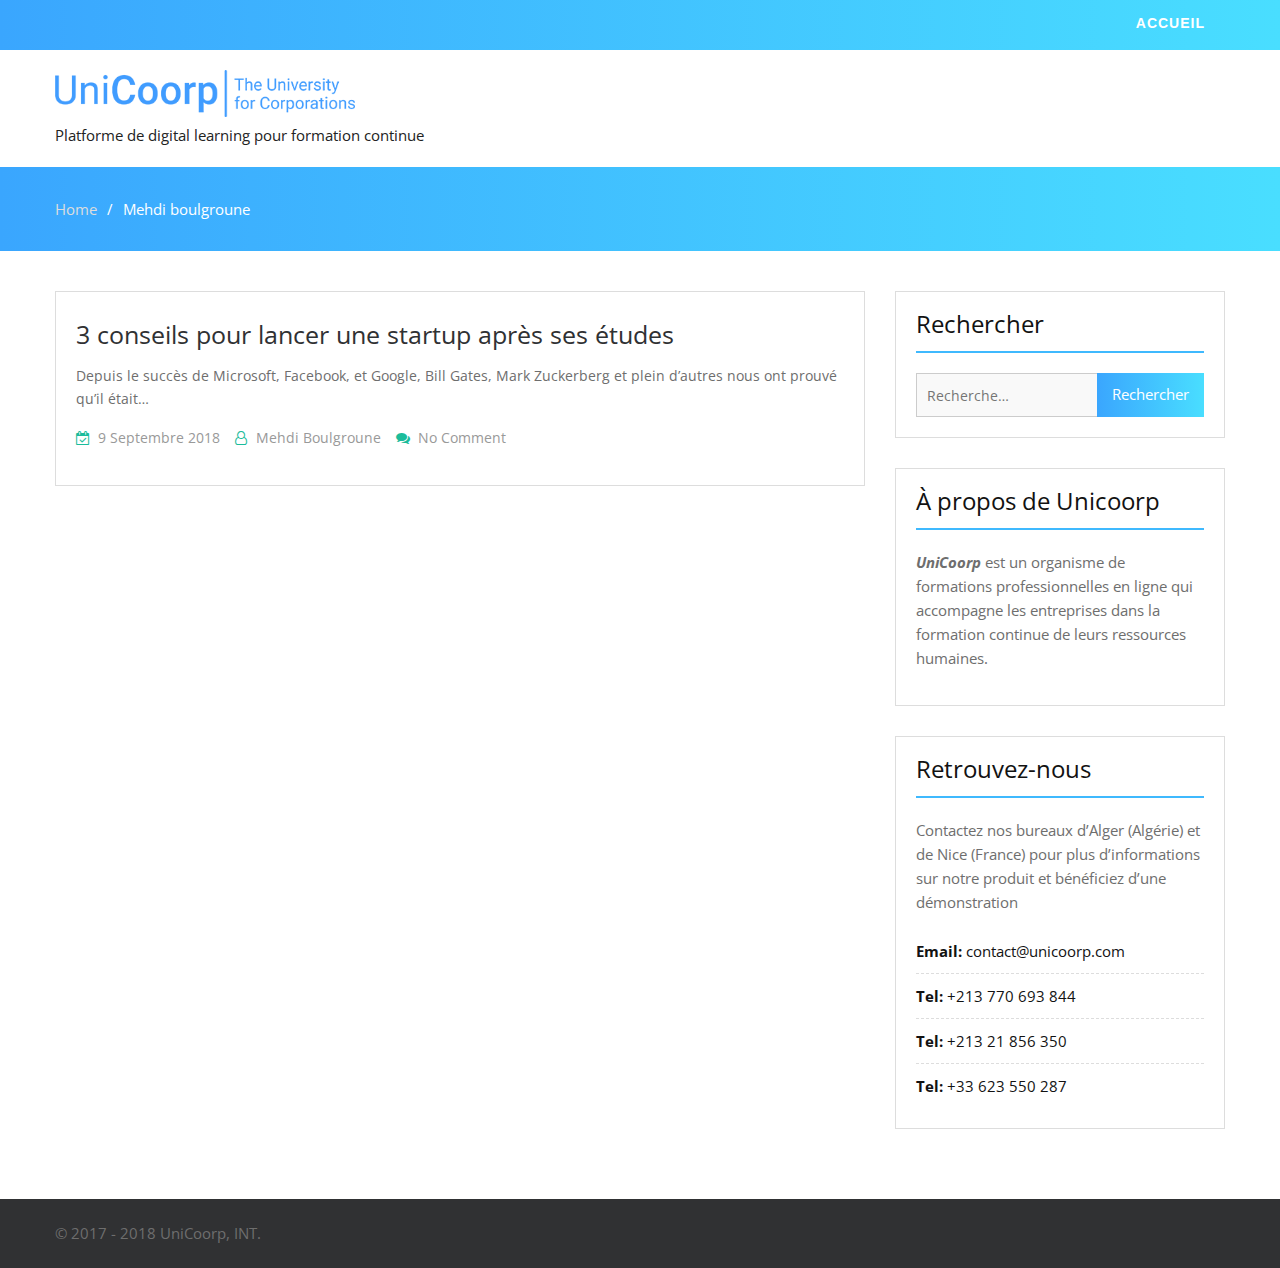
<file: author/mehdiblg/index.html>
<!DOCTYPE html> <html lang="fr-FR"><head>
	    <meta charset="UTF-8">
    <meta name="viewport" content="width=device-width, initial-scale=1">
    <link rel="profile" href="http://gmpg.org/xfn/11">
    <link rel="pingback" href="https://mehdiboulgroune.github.io/UnicoorpBlog/xmlrpc.php">
    <title>Mehdi boulgroune &#8211; Platforme de digital learning pour formation continue</title>
<link rel='dns-prefetch' href='//fonts.googleapis.com' />
<link rel='dns-prefetch' href='//s.w.org' />
<link rel="alternate" type="application/rss+xml" title="Platforme de digital learning pour formation continue &raquo; Flux" href="https://mehdiboulgroune.github.io/UnicoorpBlog/feed/" />
<link rel="alternate" type="application/rss+xml" title="Platforme de digital learning pour formation continue &raquo; Flux des commentaires" href="https://mehdiboulgroune.github.io/UnicoorpBlog/comments/feed/" />
<link rel="alternate" type="application/rss+xml" title="Platforme de digital learning pour formation continue &raquo; Flux des articles écrits par Mehdi boulgroune" href="https://mehdiboulgroune.github.io/UnicoorpBlog/author/mehdiblg/feed/" />
		<script type="text/javascript">
			window._wpemojiSettings = {"baseUrl":"https:\/\/s.w.org\/images\/core\/emoji\/11\/72x72\/","ext":".png","svgUrl":"https:\/\/s.w.org\/images\/core\/emoji\/11\/svg\/","svgExt":".svg","source":{"concatemoji":"https:\/\/mehdiboulgroune.github.io\/UnicoorpBlog\/wp-includes\/js\/wp-emoji-release.min.js?ver=4.9.8"}};
			!function(a,b,c){function d(a,b){var c=String.fromCharCode;l.clearRect(0,0,k.width,k.height),l.fillText(c.apply(this,a),0,0);var d=k.toDataURL();l.clearRect(0,0,k.width,k.height),l.fillText(c.apply(this,b),0,0);var e=k.toDataURL();return d===e}function e(a){var b;if(!l||!l.fillText)return!1;switch(l.textBaseline="top",l.font="600 32px Arial",a){case"flag":return!(b=d([55356,56826,55356,56819],[55356,56826,8203,55356,56819]))&&(b=d([55356,57332,56128,56423,56128,56418,56128,56421,56128,56430,56128,56423,56128,56447],[55356,57332,8203,56128,56423,8203,56128,56418,8203,56128,56421,8203,56128,56430,8203,56128,56423,8203,56128,56447]),!b);case"emoji":return b=d([55358,56760,9792,65039],[55358,56760,8203,9792,65039]),!b}return!1}function f(a){var c=b.createElement("script");c.src=a,c.defer=c.type="text/javascript",b.getElementsByTagName("head")[0].appendChild(c)}var g,h,i,j,k=b.createElement("canvas"),l=k.getContext&&k.getContext("2d");for(j=Array("flag","emoji"),c.supports={everything:!0,everythingExceptFlag:!0},i=0;i<j.length;i++)c.supports[j[i]]=e(j[i]),c.supports.everything=c.supports.everything&&c.supports[j[i]],"flag"!==j[i]&&(c.supports.everythingExceptFlag=c.supports.everythingExceptFlag&&c.supports[j[i]]);c.supports.everythingExceptFlag=c.supports.everythingExceptFlag&&!c.supports.flag,c.DOMReady=!1,c.readyCallback=function(){c.DOMReady=!0},c.supports.everything||(h=function(){c.readyCallback()},b.addEventListener?(b.addEventListener("DOMContentLoaded",h,!1),a.addEventListener("load",h,!1)):(a.attachEvent("onload",h),b.attachEvent("onreadystatechange",function(){"complete"===b.readyState&&c.readyCallback()})),g=c.source||{},g.concatemoji?f(g.concatemoji):g.wpemoji&&g.twemoji&&(f(g.twemoji),f(g.wpemoji)))}(window,document,window._wpemojiSettings);
		</script>
		<style type="text/css">
img.wp-smiley,
img.emoji {
	display: inline !important;
	border: none !important;
	box-shadow: none !important;
	height: 1em !important;
	width: 1em !important;
	margin: 0 .07em !important;
	vertical-align: -0.1em !important;
	background: none !important;
	padding: 0 !important;
}
</style>
<link rel='stylesheet' id='business-point-fonts-css'  href='https://fonts.googleapis.com/css?family=Open+Sans%3A400%2C700%2C900%2C400italic%2C700italic%2C900italic%7CRaleway%3A400%2C500%2C700%2C900%2C400italic%2C700italic%2C900italic&#038;subset=latin%2Clatin-ext' type='text/css' media='all' />
<link rel='stylesheet' id='jquery-meanmenu-css'  href='https://mehdiboulgroune.github.io/UnicoorpBlog/wp-content/themes/business-point/assets/third-party/meanmenu/meanmenu.css?ver=4.9.8' type='text/css' media='all' />
<link rel='stylesheet' id='jquery-slick-css'  href='https://mehdiboulgroune.github.io/UnicoorpBlog/wp-content/themes/business-point/assets/third-party/slick/slick.css?ver=1.6.0' type='text/css' media='all' />
<link rel='stylesheet' id='font-awesome-css'  href='https://mehdiboulgroune.github.io/UnicoorpBlog/wp-content/themes/business-point/assets/third-party/font-awesome/css/font-awesome.min.css?ver=4.7.0' type='text/css' media='all' />
<link rel='stylesheet' id='business-point-style-css'  href='https://mehdiboulgroune.github.io/UnicoorpBlog/wp-content/themes/business-point/style.css?ver=4.9.8' type='text/css' media='all' />
<script type='text/javascript' src='https://mehdiboulgroune.github.io/UnicoorpBlog/wp-includes/js/jquery/jquery.js?ver=1.12.4'></script>
<script type='text/javascript' src='https://mehdiboulgroune.github.io/UnicoorpBlog/wp-includes/js/jquery/jquery-migrate.min.js?ver=1.4.1'></script>
<link rel='https://api.w.org/' href='https://mehdiboulgroune.github.io/UnicoorpBlog/wp-json/' />
<link rel="EditURI" type="application/rsd+xml" title="RSD" href="https://mehdiboulgroune.github.io/UnicoorpBlog/xmlrpc.php?rsd" />
<link rel="wlwmanifest" type="application/wlwmanifest+xml" href="https://mehdiboulgroune.github.io/UnicoorpBlog/wp-includes/wlwmanifest.xml" /> 
<meta name="generator" content="WordPress 4.9.8" />
<link rel="icon" href="https://mehdiboulgroune.github.io/UnicoorpBlog/wp-content/uploads/2018/09/cropped-favicon-32x32.jpg" sizes="32x32" />
<link rel="icon" href="https://mehdiboulgroune.github.io/UnicoorpBlog/wp-content/uploads/2018/09/cropped-favicon-192x192.jpg" sizes="192x192" />
<link rel="apple-touch-icon-precomposed" href="https://mehdiboulgroune.github.io/UnicoorpBlog/wp-content/uploads/2018/09/cropped-favicon-180x180.jpg" />
<meta name="msapplication-TileImage" content="https://mehdiboulgroune.github.io/UnicoorpBlog/wp-content/uploads/2018/09/cropped-favicon-270x270.jpg" />
		<style type="text/css" id="wp-custom-css">
			.top-header
{
	background-image: -webkit-gradient(linear, left top, right top, from(#3aa6fe), to(#49deff));
  background-image: linear-gradient(90deg, #3aa6fe 0%, #49deff 100%);
 
}
#breadcrumb
{
		background-image: -webkit-gradient(linear, left top, right top, from(#3aa6fe), to(#49deff));
  background-image: linear-gradient(90deg, #3aa6fe 0%, #49deff 100%);
}
.site-info
{
	display : none;
}

#top-menu
{
	margin-top: 0px;
  margin-bottom: 0;
  -webkit-transition: all 0.3s ease;
  transition: all 0.3s ease;
}

#top-menu > li >a
{
font-family: "Barlow", sans-serif;
  color: white;
  font-size: 14px;
  font-weight: 600;
  text-transform: uppercase;
  letter-spacing: 1px;
  padding-left: 20px;
  padding-right: 20px;
	padding-bottom: 10px;
	
}
.search-submit ,.submit, .scrollup,.comment-reply-link
{
background-image: -webkit-gradient(linear, left top, right top, from(#3aa6fe), to(#49deff));
  background-image: linear-gradient(90deg, #3aa6fe 0%, #49deff 100%) !important;
}

.widget-title
{
	border-bottom: 2px solid rgb(63,185,254) !important
}

.wrap-menu-content
{
display : none;
}		</style>
	</head>

<body class="archive author author-mehdiblg author-2 wp-custom-logo group-blog hfeed global-layout-right-sidebar">

	<div id="page" class="site">
		        <div id="top-bar" class="top-header">
            <div class="container">
                
                <div class="top-right">
                                            <div class="top-menu-content">
                            <div class="menu-menu-superieur-container"><ul id="top-menu" class="menu"><li id="menu-item-21" class="menu-item menu-item-type-custom menu-item-object-custom menu-item-21"><a href="https://unicoorp.com/">Accueil</a></li>
</ul></div>                        </div><!-- .menu-content -->
                        
                </div>
                
            </div>
        </div>
        <header id="masthead" class="site-header" role="banner"><div class="container">        <div class="head-wrap">
        	<div class="site-branding">
        		<a href="https://mehdiboulgroune.github.io/UnicoorpBlog/" class="custom-logo-link" rel="home" itemprop="url"><img width="425" height="66" src="https://mehdiboulgroune.github.io/UnicoorpBlog/wp-content/uploads/2018/09/cropped-logo-unicoorp-2-2.png" class="custom-logo" alt="Platforme de digital learning pour formation continue" itemprop="logo" srcset="https://mehdiboulgroune.github.io/UnicoorpBlog/wp-content/uploads/2018/09/cropped-logo-unicoorp-2-2.png 425w, https://mehdiboulgroune.github.io/UnicoorpBlog/wp-content/uploads/2018/09/cropped-logo-unicoorp-2-2-300x47.png 300w" sizes="(max-width: 425px) 100vw, 425px" /></a>
                        <p class="site-description">Platforme de digital learning pour  formation continue</p>

                                	</div><!-- .site-branding -->

            <div id="main-nav" class="clear-fix">
                <nav id="site-navigation" class="main-navigation" role="navigation">
                    <div class="wrap-menu-content">
        				<ul><li><a href="https://mehdiboulgroune.github.io/UnicoorpBlog/">Home</a></li></ul>                    </div><!-- .menu-content -->
                </nav><!-- #site-navigation -->
            </div> <!-- #main-nav -->
        </div>
        </div><!-- .container --></header><!-- #masthead -->
<div id="breadcrumb">
	<div class="container">
		<div role="navigation" aria-label="Breadcrumbs" class="breadcrumb-trail breadcrumbs" itemprop="breadcrumb"><ul class="trail-items" itemscope itemtype="http://schema.org/BreadcrumbList"><meta name="numberOfItems" content="2" /><meta name="itemListOrder" content="Ascending" /><li itemprop="itemListElement" itemscope itemtype="http://schema.org/ListItem" class="trail-item trail-begin"><a href="https://mehdiboulgroune.github.io/UnicoorpBlog" rel="home"><span itemprop="name">Home</span></a><meta itemprop="position" content="1" /></li><li itemprop="itemListElement" itemscope itemtype="http://schema.org/ListItem" class="trail-item trail-end"><span itemprop="name">Mehdi boulgroune</span><meta itemprop="position" content="2" /></li></ul></div>	</div><!-- .container -->
</div><!-- #breadcrumb -->
<div id="content" class="site-content"><div class="container"><div class="inner-wrapper">
	<div id="primary" class="content-area">
		<main id="main" class="site-main" role="main">

		
			
<article id="post-36" class="post-36 post type-post status-publish format-gallery hentry category-non-classe post_format-post-format-gallery">

	
	
	<div class="content-wrap content-no-image">
		<div class="content-wrap-inner">
			<header class="entry-header">
									<div class="entry-meta">
											</div><!-- .entry-meta -->
					<h2 class="entry-title"><a href="https://mehdiboulgroune.github.io/UnicoorpBlog/2018/09/09/3-conseils-pour-lancer-une-startup-apres-ses-etudes/" rel="bookmark">3 conseils pour lancer une startup après ses études</a></h2>			</header><!-- .entry-header -->

			<div class="entry-content">
				<p>Depuis le succès de Microsoft, Facebook, et Google, Bill Gates, Mark Zuckerberg et plein d’autres nous ont prouvé qu’il était&hellip;</p>
				
				<div class="entry-footer">
					<span class="posted-on"><a href="https://mehdiboulgroune.github.io/UnicoorpBlog/2018/09/09/3-conseils-pour-lancer-une-startup-apres-ses-etudes/" rel="bookmark"><time class="entry-date published" datetime="2018-09-09T14:05:53+00:00">9 septembre 2018</time><time class="updated" datetime="2018-09-09T14:15:58+00:00">9 septembre 2018</time></a></span><span class="byline"> <span class="author vcard"><a class="url fn n" href="https://mehdiboulgroune.github.io/UnicoorpBlog/author/mehdiblg/">Mehdi boulgroune</a></span></span><span class="comments-link"><a href="https://mehdiboulgroune.github.io/UnicoorpBlog/2018/09/09/3-conseils-pour-lancer-une-startup-apres-ses-etudes/#respond">No Comment<span class="screen-reader-text"> on 3 conseils pour lancer une startup après ses études</span></a></span>				</div>
			</div><!-- .entry-content -->
		</div>
	</div>

</article><!-- #post-## -->

		</main><!-- #main -->
	</div><!-- #primary -->


<aside id="sidebar-primary" class="widget-area sidebar" role="complementary">
	<section id="search-3" class="widget widget_search"><h2 class="widget-title">Rechercher</h2><form role="search" method="get" class="search-form" action="https://mehdiboulgroune.github.io/UnicoorpBlog/">
				<label>
					<span class="screen-reader-text">Rechercher :</span>
					<input type="search" class="search-field" placeholder="Recherche&hellip;" value="" name="s" />
				</label>
				<input type="submit" class="search-submit" value="Rechercher" />
			</form></section><section id="text-3" class="widget widget_text"><h2 class="widget-title">À propos de Unicoorp</h2>			<div class="textwidget"><p><strong><em>UniCoorp</em> </strong>est un organisme de formations professionnelles en ligne qui accompagne les entreprises dans la formation continue de leurs ressources humaines.</p>
</div>
		</section><section id="text-4" class="widget widget_text"><h2 class="widget-title">Retrouvez-nous</h2>			<div class="textwidget"><p>Contactez nos bureaux d’Alger (Algérie) et de Nice (France) pour plus d’informations sur notre produit et bénéficiez d’une démonstration</p>
<ul class="widget-social">
<li><a href="mailto:contact@unicoorp.com"><strong>Email:</strong> contact@unicoorp.com</a></li>
<li><a><strong>Tel:</strong> +213 770 693 844</a></li>
<li><a><strong>Tel:</strong> +213 21 856 350</a></li>
<li><a><strong>Tel:</strong> +33 623 550 287‬</a></li>
</ul>
</div>
		</section></aside><!-- #secondary -->
</div><!-- .inner-wrapper --></div><!-- .container --></div><!-- #content -->
	
	<footer id="colophon" class="site-footer" role="contentinfo">
		<div class="container">
										<div class="copyright">
					© 2017 - 2018 UniCoorp, INT.				</div><!-- .copyright -->
			
			 

        <div class="site-info">
            Business Point by <a href="https://www.prodesigns.com/" rel="designer">ProDesigns</a>        </div><!-- .site-info -->
        
        			
		</div><!-- .container -->
	</footer><!-- #colophon -->
</div><!-- #page -->

<a href="#page" class="scrollup" id="btn-scrollup"><i class="fa fa-angle-up"></i></a><script type='text/javascript' src='https://mehdiboulgroune.github.io/UnicoorpBlog/wp-content/themes/business-point/assets/js/navigation.js?ver=20151215'></script>
<script type='text/javascript' src='https://mehdiboulgroune.github.io/UnicoorpBlog/wp-content/themes/business-point/assets/js/skip-link-focus-fix.js?ver=20151215'></script>
<script type='text/javascript' src='https://mehdiboulgroune.github.io/UnicoorpBlog/wp-content/themes/business-point/assets/third-party/cycle2/js/jquery.cycle2.min.js?ver=2.1.6'></script>
<script type='text/javascript' src='https://mehdiboulgroune.github.io/UnicoorpBlog/wp-content/themes/business-point/assets/third-party/meanmenu/jquery.meanmenu.js?ver=2.0.2'></script>
<script type='text/javascript' src='https://mehdiboulgroune.github.io/UnicoorpBlog/wp-content/themes/business-point/assets/third-party/slick/slick.js?ver=1.6.0'></script>
<script type='text/javascript' src='https://mehdiboulgroune.github.io/UnicoorpBlog/wp-content/themes/business-point/assets/js/custom.js?ver=2.0.1'></script>
<script type='text/javascript' src='https://mehdiboulgroune.github.io/UnicoorpBlog/wp-includes/js/wp-embed.min.js?ver=4.9.8'></script>
</body>
</html>
</file>
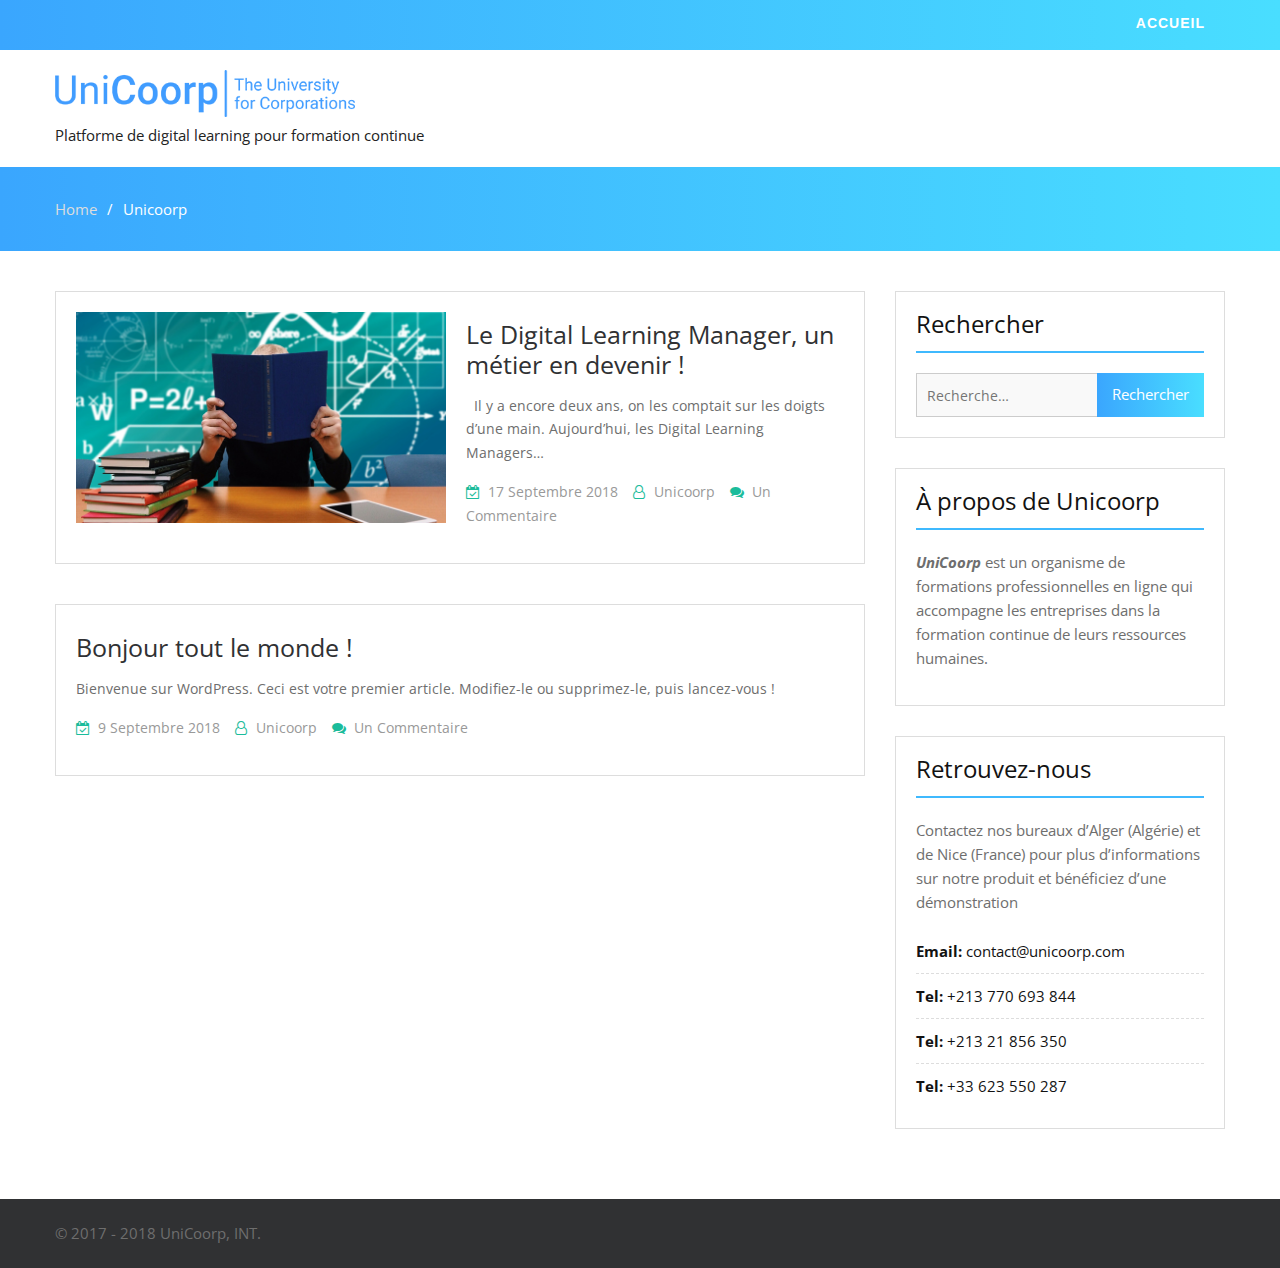
<file: author/unicoorp/index.html>
<!DOCTYPE html> <html lang="fr-FR"><head>
	    <meta charset="UTF-8">
    <meta name="viewport" content="width=device-width, initial-scale=1">
    <link rel="profile" href="http://gmpg.org/xfn/11">
    <link rel="pingback" href="https://mehdiboulgroune.github.io/UnicoorpBlog/xmlrpc.php">
    <title>Unicoorp &#8211; Platforme de digital learning pour formation continue</title>
<link rel='dns-prefetch' href='//fonts.googleapis.com' />
<link rel='dns-prefetch' href='//s.w.org' />
<link rel="alternate" type="application/rss+xml" title="Platforme de digital learning pour formation continue &raquo; Flux" href="https://mehdiboulgroune.github.io/UnicoorpBlog/feed/" />
<link rel="alternate" type="application/rss+xml" title="Platforme de digital learning pour formation continue &raquo; Flux des commentaires" href="https://mehdiboulgroune.github.io/UnicoorpBlog/comments/feed/" />
<link rel="alternate" type="application/rss+xml" title="Platforme de digital learning pour formation continue &raquo; Flux des articles écrits par Unicoorp" href="https://mehdiboulgroune.github.io/UnicoorpBlog/author/unicoorp/feed/" />
		<script type="text/javascript">
			window._wpemojiSettings = {"baseUrl":"https:\/\/s.w.org\/images\/core\/emoji\/11\/72x72\/","ext":".png","svgUrl":"https:\/\/s.w.org\/images\/core\/emoji\/11\/svg\/","svgExt":".svg","source":{"concatemoji":"https:\/\/mehdiboulgroune.github.io\/UnicoorpBlog\/wp-includes\/js\/wp-emoji-release.min.js?ver=4.9.8"}};
			!function(a,b,c){function d(a,b){var c=String.fromCharCode;l.clearRect(0,0,k.width,k.height),l.fillText(c.apply(this,a),0,0);var d=k.toDataURL();l.clearRect(0,0,k.width,k.height),l.fillText(c.apply(this,b),0,0);var e=k.toDataURL();return d===e}function e(a){var b;if(!l||!l.fillText)return!1;switch(l.textBaseline="top",l.font="600 32px Arial",a){case"flag":return!(b=d([55356,56826,55356,56819],[55356,56826,8203,55356,56819]))&&(b=d([55356,57332,56128,56423,56128,56418,56128,56421,56128,56430,56128,56423,56128,56447],[55356,57332,8203,56128,56423,8203,56128,56418,8203,56128,56421,8203,56128,56430,8203,56128,56423,8203,56128,56447]),!b);case"emoji":return b=d([55358,56760,9792,65039],[55358,56760,8203,9792,65039]),!b}return!1}function f(a){var c=b.createElement("script");c.src=a,c.defer=c.type="text/javascript",b.getElementsByTagName("head")[0].appendChild(c)}var g,h,i,j,k=b.createElement("canvas"),l=k.getContext&&k.getContext("2d");for(j=Array("flag","emoji"),c.supports={everything:!0,everythingExceptFlag:!0},i=0;i<j.length;i++)c.supports[j[i]]=e(j[i]),c.supports.everything=c.supports.everything&&c.supports[j[i]],"flag"!==j[i]&&(c.supports.everythingExceptFlag=c.supports.everythingExceptFlag&&c.supports[j[i]]);c.supports.everythingExceptFlag=c.supports.everythingExceptFlag&&!c.supports.flag,c.DOMReady=!1,c.readyCallback=function(){c.DOMReady=!0},c.supports.everything||(h=function(){c.readyCallback()},b.addEventListener?(b.addEventListener("DOMContentLoaded",h,!1),a.addEventListener("load",h,!1)):(a.attachEvent("onload",h),b.attachEvent("onreadystatechange",function(){"complete"===b.readyState&&c.readyCallback()})),g=c.source||{},g.concatemoji?f(g.concatemoji):g.wpemoji&&g.twemoji&&(f(g.twemoji),f(g.wpemoji)))}(window,document,window._wpemojiSettings);
		</script>
		<style type="text/css">
img.wp-smiley,
img.emoji {
	display: inline !important;
	border: none !important;
	box-shadow: none !important;
	height: 1em !important;
	width: 1em !important;
	margin: 0 .07em !important;
	vertical-align: -0.1em !important;
	background: none !important;
	padding: 0 !important;
}
</style>
<link rel='stylesheet' id='business-point-fonts-css'  href='https://fonts.googleapis.com/css?family=Open+Sans%3A400%2C700%2C900%2C400italic%2C700italic%2C900italic%7CRaleway%3A400%2C500%2C700%2C900%2C400italic%2C700italic%2C900italic&#038;subset=latin%2Clatin-ext' type='text/css' media='all' />
<link rel='stylesheet' id='jquery-meanmenu-css'  href='https://mehdiboulgroune.github.io/UnicoorpBlog/wp-content/themes/business-point/assets/third-party/meanmenu/meanmenu.css?ver=4.9.8' type='text/css' media='all' />
<link rel='stylesheet' id='jquery-slick-css'  href='https://mehdiboulgroune.github.io/UnicoorpBlog/wp-content/themes/business-point/assets/third-party/slick/slick.css?ver=1.6.0' type='text/css' media='all' />
<link rel='stylesheet' id='font-awesome-css'  href='https://mehdiboulgroune.github.io/UnicoorpBlog/wp-content/themes/business-point/assets/third-party/font-awesome/css/font-awesome.min.css?ver=4.7.0' type='text/css' media='all' />
<link rel='stylesheet' id='business-point-style-css'  href='https://mehdiboulgroune.github.io/UnicoorpBlog/wp-content/themes/business-point/style.css?ver=4.9.8' type='text/css' media='all' />
<script type='text/javascript' src='https://mehdiboulgroune.github.io/UnicoorpBlog/wp-includes/js/jquery/jquery.js?ver=1.12.4'></script>
<script type='text/javascript' src='https://mehdiboulgroune.github.io/UnicoorpBlog/wp-includes/js/jquery/jquery-migrate.min.js?ver=1.4.1'></script>
<link rel='https://api.w.org/' href='https://mehdiboulgroune.github.io/UnicoorpBlog/wp-json/' />
<link rel="EditURI" type="application/rsd+xml" title="RSD" href="https://mehdiboulgroune.github.io/UnicoorpBlog/xmlrpc.php?rsd" />
<link rel="wlwmanifest" type="application/wlwmanifest+xml" href="https://mehdiboulgroune.github.io/UnicoorpBlog/wp-includes/wlwmanifest.xml" /> 
<meta name="generator" content="WordPress 4.9.8" />
<link rel="icon" href="https://mehdiboulgroune.github.io/UnicoorpBlog/wp-content/uploads/2018/09/cropped-favicon-32x32.jpg" sizes="32x32" />
<link rel="icon" href="https://mehdiboulgroune.github.io/UnicoorpBlog/wp-content/uploads/2018/09/cropped-favicon-192x192.jpg" sizes="192x192" />
<link rel="apple-touch-icon-precomposed" href="https://mehdiboulgroune.github.io/UnicoorpBlog/wp-content/uploads/2018/09/cropped-favicon-180x180.jpg" />
<meta name="msapplication-TileImage" content="https://mehdiboulgroune.github.io/UnicoorpBlog/wp-content/uploads/2018/09/cropped-favicon-270x270.jpg" />
		<style type="text/css" id="wp-custom-css">
			.top-header
{
	background-image: -webkit-gradient(linear, left top, right top, from(#3aa6fe), to(#49deff));
  background-image: linear-gradient(90deg, #3aa6fe 0%, #49deff 100%);
 
}
#breadcrumb
{
		background-image: -webkit-gradient(linear, left top, right top, from(#3aa6fe), to(#49deff));
  background-image: linear-gradient(90deg, #3aa6fe 0%, #49deff 100%);
}
.site-info
{
	display : none;
}

#top-menu
{
	margin-top: 0px;
  margin-bottom: 0;
  -webkit-transition: all 0.3s ease;
  transition: all 0.3s ease;
}

#top-menu > li >a
{
font-family: "Barlow", sans-serif;
  color: white;
  font-size: 14px;
  font-weight: 600;
  text-transform: uppercase;
  letter-spacing: 1px;
  padding-left: 20px;
  padding-right: 20px;
	padding-bottom: 10px;
	
}
.search-submit ,.submit, .scrollup,.comment-reply-link
{
background-image: -webkit-gradient(linear, left top, right top, from(#3aa6fe), to(#49deff));
  background-image: linear-gradient(90deg, #3aa6fe 0%, #49deff 100%) !important;
}

.widget-title
{
	border-bottom: 2px solid rgb(63,185,254) !important
}

.wrap-menu-content
{
display : none;
}		</style>
	</head>

<body class="archive author author-unicoorp author-1 wp-custom-logo group-blog hfeed global-layout-right-sidebar">

	<div id="page" class="site">
		        <div id="top-bar" class="top-header">
            <div class="container">
                
                <div class="top-right">
                                            <div class="top-menu-content">
                            <div class="menu-menu-superieur-container"><ul id="top-menu" class="menu"><li id="menu-item-21" class="menu-item menu-item-type-custom menu-item-object-custom menu-item-21"><a href="https://unicoorp.com/">Accueil</a></li>
</ul></div>                        </div><!-- .menu-content -->
                        
                </div>
                
            </div>
        </div>
        <header id="masthead" class="site-header" role="banner"><div class="container">        <div class="head-wrap">
        	<div class="site-branding">
        		<a href="https://mehdiboulgroune.github.io/UnicoorpBlog/" class="custom-logo-link" rel="home" itemprop="url"><img width="425" height="66" src="https://mehdiboulgroune.github.io/UnicoorpBlog/wp-content/uploads/2018/09/cropped-logo-unicoorp-2-2.png" class="custom-logo" alt="Platforme de digital learning pour formation continue" itemprop="logo" srcset="https://mehdiboulgroune.github.io/UnicoorpBlog/wp-content/uploads/2018/09/cropped-logo-unicoorp-2-2.png 425w, https://mehdiboulgroune.github.io/UnicoorpBlog/wp-content/uploads/2018/09/cropped-logo-unicoorp-2-2-300x47.png 300w" sizes="(max-width: 425px) 100vw, 425px" /></a>
                        <p class="site-description">Platforme de digital learning pour  formation continue</p>

                                	</div><!-- .site-branding -->

            <div id="main-nav" class="clear-fix">
                <nav id="site-navigation" class="main-navigation" role="navigation">
                    <div class="wrap-menu-content">
        				<ul><li><a href="https://mehdiboulgroune.github.io/UnicoorpBlog/">Home</a></li></ul>                    </div><!-- .menu-content -->
                </nav><!-- #site-navigation -->
            </div> <!-- #main-nav -->
        </div>
        </div><!-- .container --></header><!-- #masthead -->
<div id="breadcrumb">
	<div class="container">
		<div role="navigation" aria-label="Breadcrumbs" class="breadcrumb-trail breadcrumbs" itemprop="breadcrumb"><ul class="trail-items" itemscope itemtype="http://schema.org/BreadcrumbList"><meta name="numberOfItems" content="2" /><meta name="itemListOrder" content="Ascending" /><li itemprop="itemListElement" itemscope itemtype="http://schema.org/ListItem" class="trail-item trail-begin"><a href="https://mehdiboulgroune.github.io/UnicoorpBlog" rel="home"><span itemprop="name">Home</span></a><meta itemprop="position" content="1" /></li><li itemprop="itemListElement" itemscope itemtype="http://schema.org/ListItem" class="trail-item trail-end"><span itemprop="name">Unicoorp</span><meta itemprop="position" content="2" /></li></ul></div>	</div><!-- .container -->
</div><!-- #breadcrumb -->
<div id="content" class="site-content"><div class="container"><div class="inner-wrapper">
	<div id="primary" class="content-area">
		<main id="main" class="site-main" role="main">

		
			
<article id="post-52" class="post-52 post type-post status-publish format-standard has-post-thumbnail hentry category-non-classe">

		<div class="featured-thumb">
		<a href="https://mehdiboulgroune.github.io/UnicoorpBlog/2018/09/17/le-digital-learning-manager-un-metier-en-devenir/"><img width="370" height="212" src="https://mehdiboulgroune.github.io/UnicoorpBlog/wp-content/uploads/2018/09/le-digital-learning-manager-un-metier-en-devenir-1808038qtiph.jpg" class="attachment-business-point-small size-business-point-small wp-post-image" alt="" srcset="https://mehdiboulgroune.github.io/UnicoorpBlog/wp-content/uploads/2018/09/le-digital-learning-manager-un-metier-en-devenir-1808038qtiph.jpg 750w, https://mehdiboulgroune.github.io/UnicoorpBlog/wp-content/uploads/2018/09/le-digital-learning-manager-un-metier-en-devenir-1808038qtiph-300x172.jpg 300w" sizes="(max-width: 370px) 100vw, 370px" /></a>
	</div>
	
	
	<div class="content-wrap content-with-image">
		<div class="content-wrap-inner">
			<header class="entry-header">
									<div class="entry-meta">
											</div><!-- .entry-meta -->
					<h2 class="entry-title"><a href="https://mehdiboulgroune.github.io/UnicoorpBlog/2018/09/17/le-digital-learning-manager-un-metier-en-devenir/" rel="bookmark">Le Digital Learning Manager, un métier en devenir !</a></h2>			</header><!-- .entry-header -->

			<div class="entry-content">
				<p>&nbsp; Il y a encore deux ans, on les comptait sur les doigts d’une main. Aujourd’hui, les Digital Learning Managers&hellip;</p>
				
				<div class="entry-footer">
					<span class="posted-on"><a href="https://mehdiboulgroune.github.io/UnicoorpBlog/2018/09/17/le-digital-learning-manager-un-metier-en-devenir/" rel="bookmark"><time class="entry-date published" datetime="2018-09-17T12:29:25+00:00">17 septembre 2018</time><time class="updated" datetime="2018-09-23T12:40:56+00:00">23 septembre 2018</time></a></span><span class="byline"> <span class="author vcard"><a class="url fn n" href="https://mehdiboulgroune.github.io/UnicoorpBlog/author/unicoorp/">Unicoorp</a></span></span><span class="comments-link"><a href="https://mehdiboulgroune.github.io/UnicoorpBlog/2018/09/17/le-digital-learning-manager-un-metier-en-devenir/#comments">Un commentaire <span class="screen-reader-text"> sur Le Digital Learning Manager, un métier en devenir !</span></a></span>				</div>
			</div><!-- .entry-content -->
		</div>
	</div>

</article><!-- #post-## -->

<article id="post-1" class="post-1 post type-post status-publish format-standard hentry category-non-classe">

	
	
	<div class="content-wrap content-no-image">
		<div class="content-wrap-inner">
			<header class="entry-header">
									<div class="entry-meta">
											</div><!-- .entry-meta -->
					<h2 class="entry-title"><a href="https://mehdiboulgroune.github.io/UnicoorpBlog/2018/09/09/bonjour-tout-le-monde/" rel="bookmark">Bonjour tout le monde !</a></h2>			</header><!-- .entry-header -->

			<div class="entry-content">
				<p>Bienvenue sur WordPress. Ceci est votre premier article. Modifiez-le ou supprimez-le, puis lancez-vous !</p>
				
				<div class="entry-footer">
					<span class="posted-on"><a href="https://mehdiboulgroune.github.io/UnicoorpBlog/2018/09/09/bonjour-tout-le-monde/" rel="bookmark"><time class="entry-date published updated" datetime="2018-09-09T12:03:44+00:00">9 septembre 2018</time></a></span><span class="byline"> <span class="author vcard"><a class="url fn n" href="https://mehdiboulgroune.github.io/UnicoorpBlog/author/unicoorp/">Unicoorp</a></span></span><span class="comments-link"><a href="https://mehdiboulgroune.github.io/UnicoorpBlog/2018/09/09/bonjour-tout-le-monde/#comments">Un commentaire <span class="screen-reader-text"> sur Bonjour tout le monde !</span></a></span>				</div>
			</div><!-- .entry-content -->
		</div>
	</div>

</article><!-- #post-## -->

		</main><!-- #main -->
	</div><!-- #primary -->


<aside id="sidebar-primary" class="widget-area sidebar" role="complementary">
	<section id="search-3" class="widget widget_search"><h2 class="widget-title">Rechercher</h2><form role="search" method="get" class="search-form" action="https://mehdiboulgroune.github.io/UnicoorpBlog/">
				<label>
					<span class="screen-reader-text">Rechercher :</span>
					<input type="search" class="search-field" placeholder="Recherche&hellip;" value="" name="s" />
				</label>
				<input type="submit" class="search-submit" value="Rechercher" />
			</form></section><section id="text-3" class="widget widget_text"><h2 class="widget-title">À propos de Unicoorp</h2>			<div class="textwidget"><p><strong><em>UniCoorp</em> </strong>est un organisme de formations professionnelles en ligne qui accompagne les entreprises dans la formation continue de leurs ressources humaines.</p>
</div>
		</section><section id="text-4" class="widget widget_text"><h2 class="widget-title">Retrouvez-nous</h2>			<div class="textwidget"><p>Contactez nos bureaux d’Alger (Algérie) et de Nice (France) pour plus d’informations sur notre produit et bénéficiez d’une démonstration</p>
<ul class="widget-social">
<li><a href="mailto:contact@unicoorp.com"><strong>Email:</strong> contact@unicoorp.com</a></li>
<li><a><strong>Tel:</strong> +213 770 693 844</a></li>
<li><a><strong>Tel:</strong> +213 21 856 350</a></li>
<li><a><strong>Tel:</strong> +33 623 550 287‬</a></li>
</ul>
</div>
		</section></aside><!-- #secondary -->
</div><!-- .inner-wrapper --></div><!-- .container --></div><!-- #content -->
	
	<footer id="colophon" class="site-footer" role="contentinfo">
		<div class="container">
										<div class="copyright">
					© 2017 - 2018 UniCoorp, INT.				</div><!-- .copyright -->
			
			 

        <div class="site-info">
            Business Point by <a href="https://www.prodesigns.com/" rel="designer">ProDesigns</a>        </div><!-- .site-info -->
        
        			
		</div><!-- .container -->
	</footer><!-- #colophon -->
</div><!-- #page -->

<a href="#page" class="scrollup" id="btn-scrollup"><i class="fa fa-angle-up"></i></a><script type='text/javascript' src='https://mehdiboulgroune.github.io/UnicoorpBlog/wp-content/themes/business-point/assets/js/navigation.js?ver=20151215'></script>
<script type='text/javascript' src='https://mehdiboulgroune.github.io/UnicoorpBlog/wp-content/themes/business-point/assets/js/skip-link-focus-fix.js?ver=20151215'></script>
<script type='text/javascript' src='https://mehdiboulgroune.github.io/UnicoorpBlog/wp-content/themes/business-point/assets/third-party/cycle2/js/jquery.cycle2.min.js?ver=2.1.6'></script>
<script type='text/javascript' src='https://mehdiboulgroune.github.io/UnicoorpBlog/wp-content/themes/business-point/assets/third-party/meanmenu/jquery.meanmenu.js?ver=2.0.2'></script>
<script type='text/javascript' src='https://mehdiboulgroune.github.io/UnicoorpBlog/wp-content/themes/business-point/assets/third-party/slick/slick.js?ver=1.6.0'></script>
<script type='text/javascript' src='https://mehdiboulgroune.github.io/UnicoorpBlog/wp-content/themes/business-point/assets/js/custom.js?ver=2.0.1'></script>
<script type='text/javascript' src='https://mehdiboulgroune.github.io/UnicoorpBlog/wp-includes/js/wp-embed.min.js?ver=4.9.8'></script>
</body>
</html>
</file>
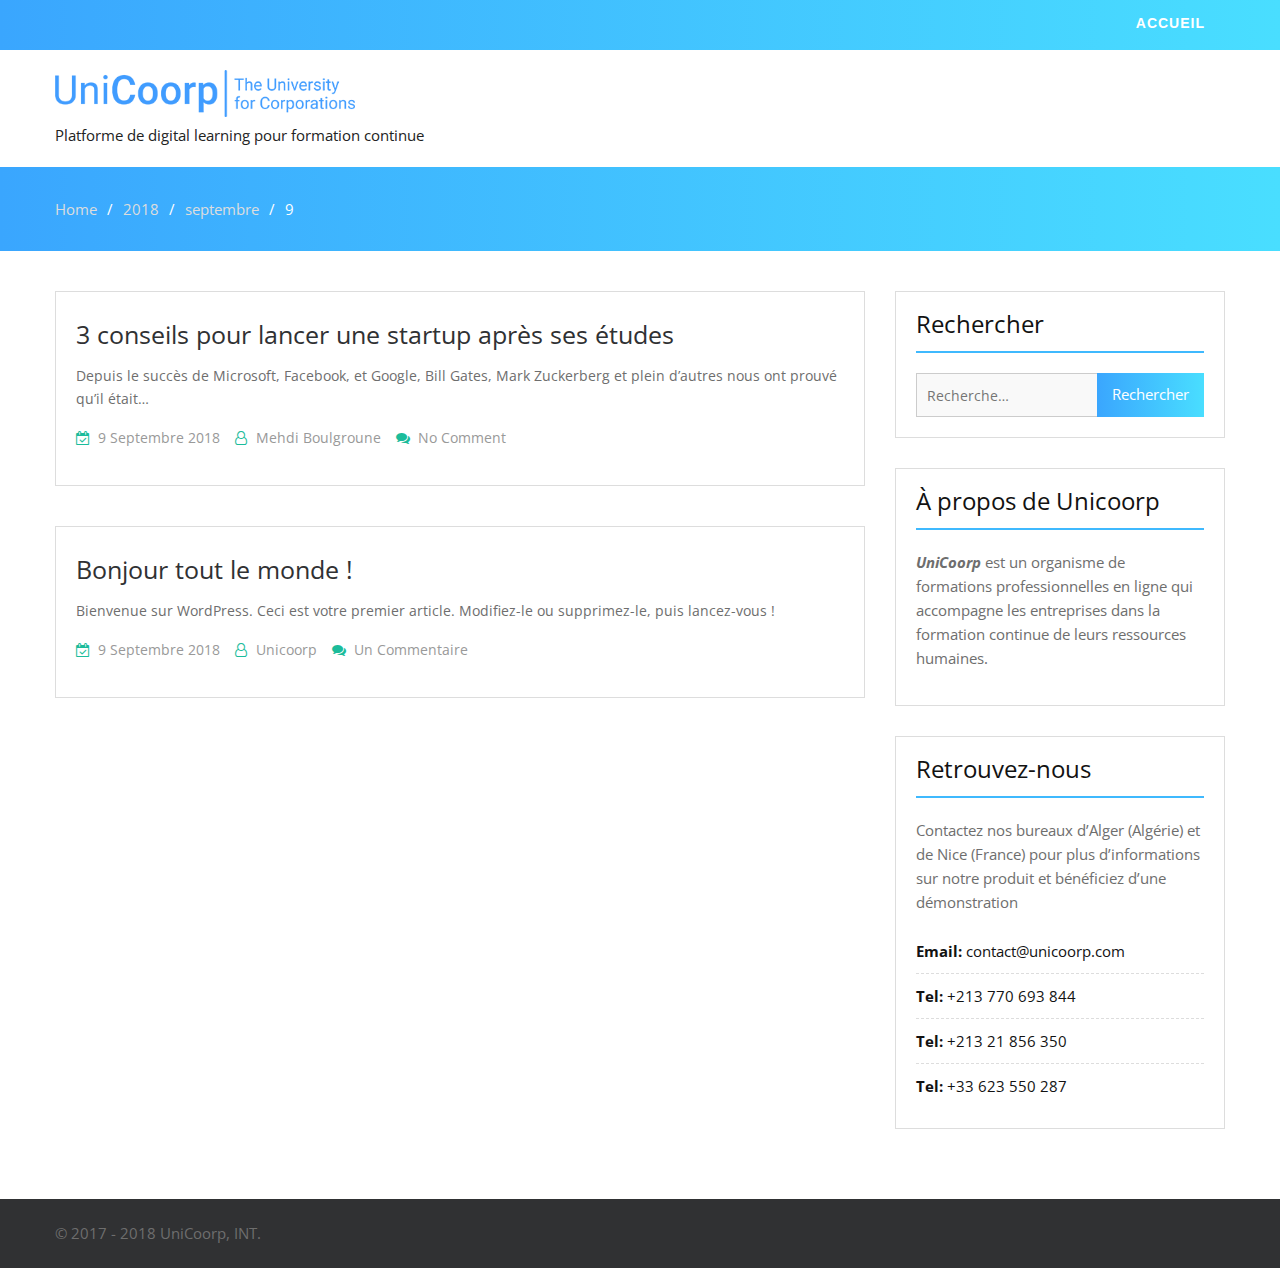
<file: 2018/09/09/index.html>
<!DOCTYPE html> <html lang="fr-FR"><head>
	    <meta charset="UTF-8">
    <meta name="viewport" content="width=device-width, initial-scale=1">
    <link rel="profile" href="http://gmpg.org/xfn/11">
    <link rel="pingback" href="https://mehdiboulgroune.github.io/UnicoorpBlog/xmlrpc.php">
    <title>9 septembre 2018 &#8211; Platforme de digital learning pour formation continue</title>
<link rel='dns-prefetch' href='//fonts.googleapis.com' />
<link rel='dns-prefetch' href='//s.w.org' />
<link rel="alternate" type="application/rss+xml" title="Platforme de digital learning pour formation continue &raquo; Flux" href="https://mehdiboulgroune.github.io/UnicoorpBlog/feed/" />
<link rel="alternate" type="application/rss+xml" title="Platforme de digital learning pour formation continue &raquo; Flux des commentaires" href="https://mehdiboulgroune.github.io/UnicoorpBlog/comments/feed/" />
		<script type="text/javascript">
			window._wpemojiSettings = {"baseUrl":"https:\/\/s.w.org\/images\/core\/emoji\/11\/72x72\/","ext":".png","svgUrl":"https:\/\/s.w.org\/images\/core\/emoji\/11\/svg\/","svgExt":".svg","source":{"concatemoji":"https:\/\/mehdiboulgroune.github.io\/UnicoorpBlog\/wp-includes\/js\/wp-emoji-release.min.js?ver=4.9.8"}};
			!function(a,b,c){function d(a,b){var c=String.fromCharCode;l.clearRect(0,0,k.width,k.height),l.fillText(c.apply(this,a),0,0);var d=k.toDataURL();l.clearRect(0,0,k.width,k.height),l.fillText(c.apply(this,b),0,0);var e=k.toDataURL();return d===e}function e(a){var b;if(!l||!l.fillText)return!1;switch(l.textBaseline="top",l.font="600 32px Arial",a){case"flag":return!(b=d([55356,56826,55356,56819],[55356,56826,8203,55356,56819]))&&(b=d([55356,57332,56128,56423,56128,56418,56128,56421,56128,56430,56128,56423,56128,56447],[55356,57332,8203,56128,56423,8203,56128,56418,8203,56128,56421,8203,56128,56430,8203,56128,56423,8203,56128,56447]),!b);case"emoji":return b=d([55358,56760,9792,65039],[55358,56760,8203,9792,65039]),!b}return!1}function f(a){var c=b.createElement("script");c.src=a,c.defer=c.type="text/javascript",b.getElementsByTagName("head")[0].appendChild(c)}var g,h,i,j,k=b.createElement("canvas"),l=k.getContext&&k.getContext("2d");for(j=Array("flag","emoji"),c.supports={everything:!0,everythingExceptFlag:!0},i=0;i<j.length;i++)c.supports[j[i]]=e(j[i]),c.supports.everything=c.supports.everything&&c.supports[j[i]],"flag"!==j[i]&&(c.supports.everythingExceptFlag=c.supports.everythingExceptFlag&&c.supports[j[i]]);c.supports.everythingExceptFlag=c.supports.everythingExceptFlag&&!c.supports.flag,c.DOMReady=!1,c.readyCallback=function(){c.DOMReady=!0},c.supports.everything||(h=function(){c.readyCallback()},b.addEventListener?(b.addEventListener("DOMContentLoaded",h,!1),a.addEventListener("load",h,!1)):(a.attachEvent("onload",h),b.attachEvent("onreadystatechange",function(){"complete"===b.readyState&&c.readyCallback()})),g=c.source||{},g.concatemoji?f(g.concatemoji):g.wpemoji&&g.twemoji&&(f(g.twemoji),f(g.wpemoji)))}(window,document,window._wpemojiSettings);
		</script>
		<style type="text/css">
img.wp-smiley,
img.emoji {
	display: inline !important;
	border: none !important;
	box-shadow: none !important;
	height: 1em !important;
	width: 1em !important;
	margin: 0 .07em !important;
	vertical-align: -0.1em !important;
	background: none !important;
	padding: 0 !important;
}
</style>
<link rel='stylesheet' id='business-point-fonts-css'  href='https://fonts.googleapis.com/css?family=Open+Sans%3A400%2C700%2C900%2C400italic%2C700italic%2C900italic%7CRaleway%3A400%2C500%2C700%2C900%2C400italic%2C700italic%2C900italic&#038;subset=latin%2Clatin-ext' type='text/css' media='all' />
<link rel='stylesheet' id='jquery-meanmenu-css'  href='https://mehdiboulgroune.github.io/UnicoorpBlog/wp-content/themes/business-point/assets/third-party/meanmenu/meanmenu.css?ver=4.9.8' type='text/css' media='all' />
<link rel='stylesheet' id='jquery-slick-css'  href='https://mehdiboulgroune.github.io/UnicoorpBlog/wp-content/themes/business-point/assets/third-party/slick/slick.css?ver=1.6.0' type='text/css' media='all' />
<link rel='stylesheet' id='font-awesome-css'  href='https://mehdiboulgroune.github.io/UnicoorpBlog/wp-content/themes/business-point/assets/third-party/font-awesome/css/font-awesome.min.css?ver=4.7.0' type='text/css' media='all' />
<link rel='stylesheet' id='business-point-style-css'  href='https://mehdiboulgroune.github.io/UnicoorpBlog/wp-content/themes/business-point/style.css?ver=4.9.8' type='text/css' media='all' />
<script type='text/javascript' src='https://mehdiboulgroune.github.io/UnicoorpBlog/wp-includes/js/jquery/jquery.js?ver=1.12.4'></script>
<script type='text/javascript' src='https://mehdiboulgroune.github.io/UnicoorpBlog/wp-includes/js/jquery/jquery-migrate.min.js?ver=1.4.1'></script>
<link rel='https://api.w.org/' href='https://mehdiboulgroune.github.io/UnicoorpBlog/wp-json/' />
<link rel="EditURI" type="application/rsd+xml" title="RSD" href="https://mehdiboulgroune.github.io/UnicoorpBlog/xmlrpc.php?rsd" />
<link rel="wlwmanifest" type="application/wlwmanifest+xml" href="https://mehdiboulgroune.github.io/UnicoorpBlog/wp-includes/wlwmanifest.xml" /> 
<meta name="generator" content="WordPress 4.9.8" />
<link rel="icon" href="https://mehdiboulgroune.github.io/UnicoorpBlog/wp-content/uploads/2018/09/cropped-favicon-32x32.jpg" sizes="32x32" />
<link rel="icon" href="https://mehdiboulgroune.github.io/UnicoorpBlog/wp-content/uploads/2018/09/cropped-favicon-192x192.jpg" sizes="192x192" />
<link rel="apple-touch-icon-precomposed" href="https://mehdiboulgroune.github.io/UnicoorpBlog/wp-content/uploads/2018/09/cropped-favicon-180x180.jpg" />
<meta name="msapplication-TileImage" content="https://mehdiboulgroune.github.io/UnicoorpBlog/wp-content/uploads/2018/09/cropped-favicon-270x270.jpg" />
		<style type="text/css" id="wp-custom-css">
			.top-header
{
	background-image: -webkit-gradient(linear, left top, right top, from(#3aa6fe), to(#49deff));
  background-image: linear-gradient(90deg, #3aa6fe 0%, #49deff 100%);
 
}
#breadcrumb
{
		background-image: -webkit-gradient(linear, left top, right top, from(#3aa6fe), to(#49deff));
  background-image: linear-gradient(90deg, #3aa6fe 0%, #49deff 100%);
}
.site-info
{
	display : none;
}

#top-menu
{
	margin-top: 0px;
  margin-bottom: 0;
  -webkit-transition: all 0.3s ease;
  transition: all 0.3s ease;
}

#top-menu > li >a
{
font-family: "Barlow", sans-serif;
  color: white;
  font-size: 14px;
  font-weight: 600;
  text-transform: uppercase;
  letter-spacing: 1px;
  padding-left: 20px;
  padding-right: 20px;
	padding-bottom: 10px;
	
}
.search-submit ,.submit, .scrollup,.comment-reply-link
{
background-image: -webkit-gradient(linear, left top, right top, from(#3aa6fe), to(#49deff));
  background-image: linear-gradient(90deg, #3aa6fe 0%, #49deff 100%) !important;
}

.widget-title
{
	border-bottom: 2px solid rgb(63,185,254) !important
}

.wrap-menu-content
{
display : none;
}		</style>
	</head>

<body class="archive date wp-custom-logo group-blog hfeed global-layout-right-sidebar">

	<div id="page" class="site">
		        <div id="top-bar" class="top-header">
            <div class="container">
                
                <div class="top-right">
                                            <div class="top-menu-content">
                            <div class="menu-menu-superieur-container"><ul id="top-menu" class="menu"><li id="menu-item-21" class="menu-item menu-item-type-custom menu-item-object-custom menu-item-21"><a href="https://unicoorp.com/">Accueil</a></li>
</ul></div>                        </div><!-- .menu-content -->
                        
                </div>
                
            </div>
        </div>
        <header id="masthead" class="site-header" role="banner"><div class="container">        <div class="head-wrap">
        	<div class="site-branding">
        		<a href="https://mehdiboulgroune.github.io/UnicoorpBlog/" class="custom-logo-link" rel="home" itemprop="url"><img width="425" height="66" src="https://mehdiboulgroune.github.io/UnicoorpBlog/wp-content/uploads/2018/09/cropped-logo-unicoorp-2-2.png" class="custom-logo" alt="Platforme de digital learning pour formation continue" itemprop="logo" srcset="https://mehdiboulgroune.github.io/UnicoorpBlog/wp-content/uploads/2018/09/cropped-logo-unicoorp-2-2.png 425w, https://mehdiboulgroune.github.io/UnicoorpBlog/wp-content/uploads/2018/09/cropped-logo-unicoorp-2-2-300x47.png 300w" sizes="(max-width: 425px) 100vw, 425px" /></a>
                        <p class="site-description">Platforme de digital learning pour  formation continue</p>

                                	</div><!-- .site-branding -->

            <div id="main-nav" class="clear-fix">
                <nav id="site-navigation" class="main-navigation" role="navigation">
                    <div class="wrap-menu-content">
        				<ul><li><a href="https://mehdiboulgroune.github.io/UnicoorpBlog/">Home</a></li></ul>                    </div><!-- .menu-content -->
                </nav><!-- #site-navigation -->
            </div> <!-- #main-nav -->
        </div>
        </div><!-- .container --></header><!-- #masthead -->
<div id="breadcrumb">
	<div class="container">
		<div role="navigation" aria-label="Breadcrumbs" class="breadcrumb-trail breadcrumbs" itemprop="breadcrumb"><ul class="trail-items" itemscope itemtype="http://schema.org/BreadcrumbList"><meta name="numberOfItems" content="4" /><meta name="itemListOrder" content="Ascending" /><li itemprop="itemListElement" itemscope itemtype="http://schema.org/ListItem" class="trail-item trail-begin"><a href="https://mehdiboulgroune.github.io/UnicoorpBlog" rel="home"><span itemprop="name">Home</span></a><meta itemprop="position" content="1" /></li><li itemprop="itemListElement" itemscope itemtype="http://schema.org/ListItem" class="trail-item"><a href="https://mehdiboulgroune.github.io/UnicoorpBlog/2018/"><span itemprop="name">2018</span></a><meta itemprop="position" content="2" /></li><li itemprop="itemListElement" itemscope itemtype="http://schema.org/ListItem" class="trail-item"><a href="https://mehdiboulgroune.github.io/UnicoorpBlog/2018/09/"><span itemprop="name">septembre</span></a><meta itemprop="position" content="3" /></li><li itemprop="itemListElement" itemscope itemtype="http://schema.org/ListItem" class="trail-item trail-end"><span itemprop="name">9</span><meta itemprop="position" content="4" /></li></ul></div>	</div><!-- .container -->
</div><!-- #breadcrumb -->
<div id="content" class="site-content"><div class="container"><div class="inner-wrapper">
	<div id="primary" class="content-area">
		<main id="main" class="site-main" role="main">

		
			
<article id="post-36" class="post-36 post type-post status-publish format-gallery hentry category-non-classe post_format-post-format-gallery">

	
	
	<div class="content-wrap content-no-image">
		<div class="content-wrap-inner">
			<header class="entry-header">
									<div class="entry-meta">
											</div><!-- .entry-meta -->
					<h2 class="entry-title"><a href="https://mehdiboulgroune.github.io/UnicoorpBlog/2018/09/09/3-conseils-pour-lancer-une-startup-apres-ses-etudes/" rel="bookmark">3 conseils pour lancer une startup après ses études</a></h2>			</header><!-- .entry-header -->

			<div class="entry-content">
				<p>Depuis le succès de Microsoft, Facebook, et Google, Bill Gates, Mark Zuckerberg et plein d’autres nous ont prouvé qu’il était&hellip;</p>
				
				<div class="entry-footer">
					<span class="posted-on"><a href="https://mehdiboulgroune.github.io/UnicoorpBlog/2018/09/09/3-conseils-pour-lancer-une-startup-apres-ses-etudes/" rel="bookmark"><time class="entry-date published" datetime="2018-09-09T14:05:53+00:00">9 septembre 2018</time><time class="updated" datetime="2018-09-09T14:15:58+00:00">9 septembre 2018</time></a></span><span class="byline"> <span class="author vcard"><a class="url fn n" href="https://mehdiboulgroune.github.io/UnicoorpBlog/author/mehdiblg/">Mehdi boulgroune</a></span></span><span class="comments-link"><a href="https://mehdiboulgroune.github.io/UnicoorpBlog/2018/09/09/3-conseils-pour-lancer-une-startup-apres-ses-etudes/#respond">No Comment<span class="screen-reader-text"> on 3 conseils pour lancer une startup après ses études</span></a></span>				</div>
			</div><!-- .entry-content -->
		</div>
	</div>

</article><!-- #post-## -->

<article id="post-1" class="post-1 post type-post status-publish format-standard hentry category-non-classe">

	
	
	<div class="content-wrap content-no-image">
		<div class="content-wrap-inner">
			<header class="entry-header">
									<div class="entry-meta">
											</div><!-- .entry-meta -->
					<h2 class="entry-title"><a href="https://mehdiboulgroune.github.io/UnicoorpBlog/2018/09/09/bonjour-tout-le-monde/" rel="bookmark">Bonjour tout le monde !</a></h2>			</header><!-- .entry-header -->

			<div class="entry-content">
				<p>Bienvenue sur WordPress. Ceci est votre premier article. Modifiez-le ou supprimez-le, puis lancez-vous !</p>
				
				<div class="entry-footer">
					<span class="posted-on"><a href="https://mehdiboulgroune.github.io/UnicoorpBlog/2018/09/09/bonjour-tout-le-monde/" rel="bookmark"><time class="entry-date published updated" datetime="2018-09-09T12:03:44+00:00">9 septembre 2018</time></a></span><span class="byline"> <span class="author vcard"><a class="url fn n" href="https://mehdiboulgroune.github.io/UnicoorpBlog/author/unicoorp/">Unicoorp</a></span></span><span class="comments-link"><a href="https://mehdiboulgroune.github.io/UnicoorpBlog/2018/09/09/bonjour-tout-le-monde/#comments">Un commentaire <span class="screen-reader-text"> sur Bonjour tout le monde !</span></a></span>				</div>
			</div><!-- .entry-content -->
		</div>
	</div>

</article><!-- #post-## -->

		</main><!-- #main -->
	</div><!-- #primary -->


<aside id="sidebar-primary" class="widget-area sidebar" role="complementary">
	<section id="search-3" class="widget widget_search"><h2 class="widget-title">Rechercher</h2><form role="search" method="get" class="search-form" action="https://mehdiboulgroune.github.io/UnicoorpBlog/">
				<label>
					<span class="screen-reader-text">Rechercher :</span>
					<input type="search" class="search-field" placeholder="Recherche&hellip;" value="" name="s" />
				</label>
				<input type="submit" class="search-submit" value="Rechercher" />
			</form></section><section id="text-3" class="widget widget_text"><h2 class="widget-title">À propos de Unicoorp</h2>			<div class="textwidget"><p><strong><em>UniCoorp</em> </strong>est un organisme de formations professionnelles en ligne qui accompagne les entreprises dans la formation continue de leurs ressources humaines.</p>
</div>
		</section><section id="text-4" class="widget widget_text"><h2 class="widget-title">Retrouvez-nous</h2>			<div class="textwidget"><p>Contactez nos bureaux d’Alger (Algérie) et de Nice (France) pour plus d’informations sur notre produit et bénéficiez d’une démonstration</p>
<ul class="widget-social">
<li><a href="mailto:contact@unicoorp.com"><strong>Email:</strong> contact@unicoorp.com</a></li>
<li><a><strong>Tel:</strong> +213 770 693 844</a></li>
<li><a><strong>Tel:</strong> +213 21 856 350</a></li>
<li><a><strong>Tel:</strong> +33 623 550 287‬</a></li>
</ul>
</div>
		</section></aside><!-- #secondary -->
</div><!-- .inner-wrapper --></div><!-- .container --></div><!-- #content -->
	
	<footer id="colophon" class="site-footer" role="contentinfo">
		<div class="container">
										<div class="copyright">
					© 2017 - 2018 UniCoorp, INT.				</div><!-- .copyright -->
			
			 

        <div class="site-info">
            Business Point by <a href="https://www.prodesigns.com/" rel="designer">ProDesigns</a>        </div><!-- .site-info -->
        
        			
		</div><!-- .container -->
	</footer><!-- #colophon -->
</div><!-- #page -->

<a href="#page" class="scrollup" id="btn-scrollup"><i class="fa fa-angle-up"></i></a><script type='text/javascript' src='https://mehdiboulgroune.github.io/UnicoorpBlog/wp-content/themes/business-point/assets/js/navigation.js?ver=20151215'></script>
<script type='text/javascript' src='https://mehdiboulgroune.github.io/UnicoorpBlog/wp-content/themes/business-point/assets/js/skip-link-focus-fix.js?ver=20151215'></script>
<script type='text/javascript' src='https://mehdiboulgroune.github.io/UnicoorpBlog/wp-content/themes/business-point/assets/third-party/cycle2/js/jquery.cycle2.min.js?ver=2.1.6'></script>
<script type='text/javascript' src='https://mehdiboulgroune.github.io/UnicoorpBlog/wp-content/themes/business-point/assets/third-party/meanmenu/jquery.meanmenu.js?ver=2.0.2'></script>
<script type='text/javascript' src='https://mehdiboulgroune.github.io/UnicoorpBlog/wp-content/themes/business-point/assets/third-party/slick/slick.js?ver=1.6.0'></script>
<script type='text/javascript' src='https://mehdiboulgroune.github.io/UnicoorpBlog/wp-content/themes/business-point/assets/js/custom.js?ver=2.0.1'></script>
<script type='text/javascript' src='https://mehdiboulgroune.github.io/UnicoorpBlog/wp-includes/js/wp-embed.min.js?ver=4.9.8'></script>
</body>
</html>
</file>
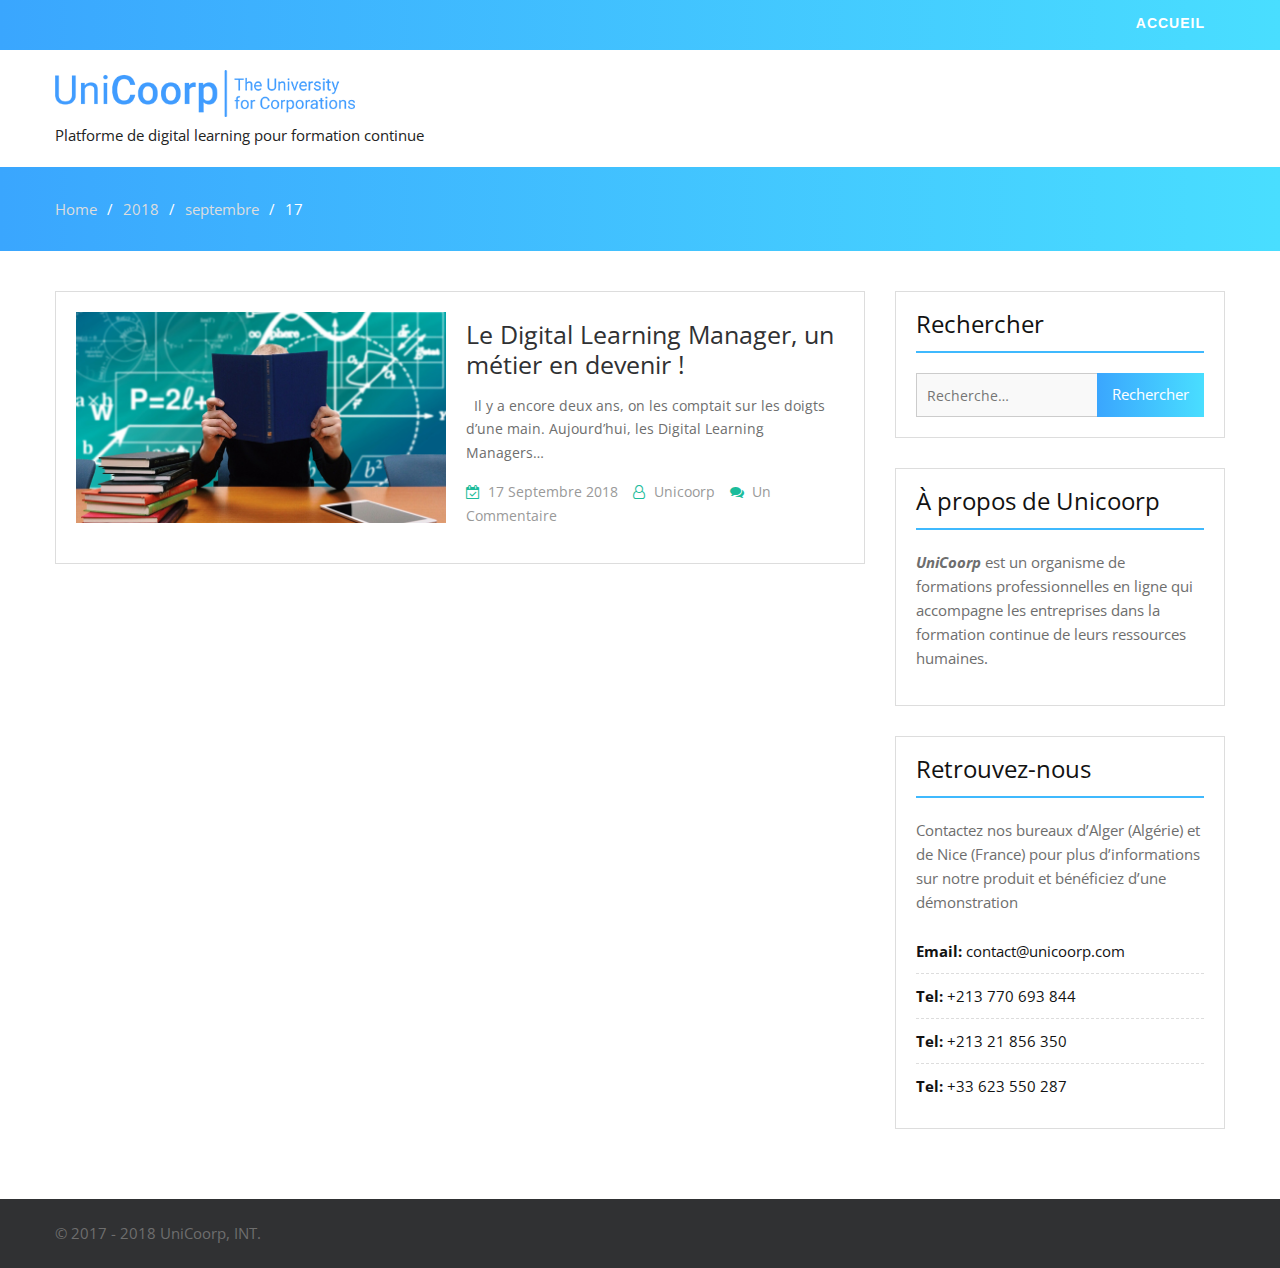
<file: 2018/09/17/index.html>
<!DOCTYPE html> <html lang="fr-FR"><head>
	    <meta charset="UTF-8">
    <meta name="viewport" content="width=device-width, initial-scale=1">
    <link rel="profile" href="http://gmpg.org/xfn/11">
    <link rel="pingback" href="https://mehdiboulgroune.github.io/UnicoorpBlog/xmlrpc.php">
    <title>17 septembre 2018 &#8211; Platforme de digital learning pour formation continue</title>
<link rel='dns-prefetch' href='//fonts.googleapis.com' />
<link rel='dns-prefetch' href='//s.w.org' />
<link rel="alternate" type="application/rss+xml" title="Platforme de digital learning pour formation continue &raquo; Flux" href="https://mehdiboulgroune.github.io/UnicoorpBlog/feed/" />
<link rel="alternate" type="application/rss+xml" title="Platforme de digital learning pour formation continue &raquo; Flux des commentaires" href="https://mehdiboulgroune.github.io/UnicoorpBlog/comments/feed/" />
		<script type="text/javascript">
			window._wpemojiSettings = {"baseUrl":"https:\/\/s.w.org\/images\/core\/emoji\/11\/72x72\/","ext":".png","svgUrl":"https:\/\/s.w.org\/images\/core\/emoji\/11\/svg\/","svgExt":".svg","source":{"concatemoji":"https:\/\/mehdiboulgroune.github.io\/UnicoorpBlog\/wp-includes\/js\/wp-emoji-release.min.js?ver=4.9.8"}};
			!function(a,b,c){function d(a,b){var c=String.fromCharCode;l.clearRect(0,0,k.width,k.height),l.fillText(c.apply(this,a),0,0);var d=k.toDataURL();l.clearRect(0,0,k.width,k.height),l.fillText(c.apply(this,b),0,0);var e=k.toDataURL();return d===e}function e(a){var b;if(!l||!l.fillText)return!1;switch(l.textBaseline="top",l.font="600 32px Arial",a){case"flag":return!(b=d([55356,56826,55356,56819],[55356,56826,8203,55356,56819]))&&(b=d([55356,57332,56128,56423,56128,56418,56128,56421,56128,56430,56128,56423,56128,56447],[55356,57332,8203,56128,56423,8203,56128,56418,8203,56128,56421,8203,56128,56430,8203,56128,56423,8203,56128,56447]),!b);case"emoji":return b=d([55358,56760,9792,65039],[55358,56760,8203,9792,65039]),!b}return!1}function f(a){var c=b.createElement("script");c.src=a,c.defer=c.type="text/javascript",b.getElementsByTagName("head")[0].appendChild(c)}var g,h,i,j,k=b.createElement("canvas"),l=k.getContext&&k.getContext("2d");for(j=Array("flag","emoji"),c.supports={everything:!0,everythingExceptFlag:!0},i=0;i<j.length;i++)c.supports[j[i]]=e(j[i]),c.supports.everything=c.supports.everything&&c.supports[j[i]],"flag"!==j[i]&&(c.supports.everythingExceptFlag=c.supports.everythingExceptFlag&&c.supports[j[i]]);c.supports.everythingExceptFlag=c.supports.everythingExceptFlag&&!c.supports.flag,c.DOMReady=!1,c.readyCallback=function(){c.DOMReady=!0},c.supports.everything||(h=function(){c.readyCallback()},b.addEventListener?(b.addEventListener("DOMContentLoaded",h,!1),a.addEventListener("load",h,!1)):(a.attachEvent("onload",h),b.attachEvent("onreadystatechange",function(){"complete"===b.readyState&&c.readyCallback()})),g=c.source||{},g.concatemoji?f(g.concatemoji):g.wpemoji&&g.twemoji&&(f(g.twemoji),f(g.wpemoji)))}(window,document,window._wpemojiSettings);
		</script>
		<style type="text/css">
img.wp-smiley,
img.emoji {
	display: inline !important;
	border: none !important;
	box-shadow: none !important;
	height: 1em !important;
	width: 1em !important;
	margin: 0 .07em !important;
	vertical-align: -0.1em !important;
	background: none !important;
	padding: 0 !important;
}
</style>
<link rel='stylesheet' id='business-point-fonts-css'  href='https://fonts.googleapis.com/css?family=Open+Sans%3A400%2C700%2C900%2C400italic%2C700italic%2C900italic%7CRaleway%3A400%2C500%2C700%2C900%2C400italic%2C700italic%2C900italic&#038;subset=latin%2Clatin-ext' type='text/css' media='all' />
<link rel='stylesheet' id='jquery-meanmenu-css'  href='https://mehdiboulgroune.github.io/UnicoorpBlog/wp-content/themes/business-point/assets/third-party/meanmenu/meanmenu.css?ver=4.9.8' type='text/css' media='all' />
<link rel='stylesheet' id='jquery-slick-css'  href='https://mehdiboulgroune.github.io/UnicoorpBlog/wp-content/themes/business-point/assets/third-party/slick/slick.css?ver=1.6.0' type='text/css' media='all' />
<link rel='stylesheet' id='font-awesome-css'  href='https://mehdiboulgroune.github.io/UnicoorpBlog/wp-content/themes/business-point/assets/third-party/font-awesome/css/font-awesome.min.css?ver=4.7.0' type='text/css' media='all' />
<link rel='stylesheet' id='business-point-style-css'  href='https://mehdiboulgroune.github.io/UnicoorpBlog/wp-content/themes/business-point/style.css?ver=4.9.8' type='text/css' media='all' />
<script type='text/javascript' src='https://mehdiboulgroune.github.io/UnicoorpBlog/wp-includes/js/jquery/jquery.js?ver=1.12.4'></script>
<script type='text/javascript' src='https://mehdiboulgroune.github.io/UnicoorpBlog/wp-includes/js/jquery/jquery-migrate.min.js?ver=1.4.1'></script>
<link rel='https://api.w.org/' href='https://mehdiboulgroune.github.io/UnicoorpBlog/wp-json/' />
<link rel="EditURI" type="application/rsd+xml" title="RSD" href="https://mehdiboulgroune.github.io/UnicoorpBlog/xmlrpc.php?rsd" />
<link rel="wlwmanifest" type="application/wlwmanifest+xml" href="https://mehdiboulgroune.github.io/UnicoorpBlog/wp-includes/wlwmanifest.xml" /> 
<meta name="generator" content="WordPress 4.9.8" />
<link rel="icon" href="https://mehdiboulgroune.github.io/UnicoorpBlog/wp-content/uploads/2018/09/cropped-favicon-32x32.jpg" sizes="32x32" />
<link rel="icon" href="https://mehdiboulgroune.github.io/UnicoorpBlog/wp-content/uploads/2018/09/cropped-favicon-192x192.jpg" sizes="192x192" />
<link rel="apple-touch-icon-precomposed" href="https://mehdiboulgroune.github.io/UnicoorpBlog/wp-content/uploads/2018/09/cropped-favicon-180x180.jpg" />
<meta name="msapplication-TileImage" content="https://mehdiboulgroune.github.io/UnicoorpBlog/wp-content/uploads/2018/09/cropped-favicon-270x270.jpg" />
		<style type="text/css" id="wp-custom-css">
			.top-header
{
	background-image: -webkit-gradient(linear, left top, right top, from(#3aa6fe), to(#49deff));
  background-image: linear-gradient(90deg, #3aa6fe 0%, #49deff 100%);
 
}
#breadcrumb
{
		background-image: -webkit-gradient(linear, left top, right top, from(#3aa6fe), to(#49deff));
  background-image: linear-gradient(90deg, #3aa6fe 0%, #49deff 100%);
}
.site-info
{
	display : none;
}

#top-menu
{
	margin-top: 0px;
  margin-bottom: 0;
  -webkit-transition: all 0.3s ease;
  transition: all 0.3s ease;
}

#top-menu > li >a
{
font-family: "Barlow", sans-serif;
  color: white;
  font-size: 14px;
  font-weight: 600;
  text-transform: uppercase;
  letter-spacing: 1px;
  padding-left: 20px;
  padding-right: 20px;
	padding-bottom: 10px;
	
}
.search-submit ,.submit, .scrollup,.comment-reply-link
{
background-image: -webkit-gradient(linear, left top, right top, from(#3aa6fe), to(#49deff));
  background-image: linear-gradient(90deg, #3aa6fe 0%, #49deff 100%) !important;
}

.widget-title
{
	border-bottom: 2px solid rgb(63,185,254) !important
}

.wrap-menu-content
{
display : none;
}		</style>
	</head>

<body class="archive date wp-custom-logo group-blog hfeed global-layout-right-sidebar">

	<div id="page" class="site">
		        <div id="top-bar" class="top-header">
            <div class="container">
                
                <div class="top-right">
                                            <div class="top-menu-content">
                            <div class="menu-menu-superieur-container"><ul id="top-menu" class="menu"><li id="menu-item-21" class="menu-item menu-item-type-custom menu-item-object-custom menu-item-21"><a href="https://unicoorp.com/">Accueil</a></li>
</ul></div>                        </div><!-- .menu-content -->
                        
                </div>
                
            </div>
        </div>
        <header id="masthead" class="site-header" role="banner"><div class="container">        <div class="head-wrap">
        	<div class="site-branding">
        		<a href="https://mehdiboulgroune.github.io/UnicoorpBlog/" class="custom-logo-link" rel="home" itemprop="url"><img width="425" height="66" src="https://mehdiboulgroune.github.io/UnicoorpBlog/wp-content/uploads/2018/09/cropped-logo-unicoorp-2-2.png" class="custom-logo" alt="Platforme de digital learning pour formation continue" itemprop="logo" srcset="https://mehdiboulgroune.github.io/UnicoorpBlog/wp-content/uploads/2018/09/cropped-logo-unicoorp-2-2.png 425w, https://mehdiboulgroune.github.io/UnicoorpBlog/wp-content/uploads/2018/09/cropped-logo-unicoorp-2-2-300x47.png 300w" sizes="(max-width: 425px) 100vw, 425px" /></a>
                        <p class="site-description">Platforme de digital learning pour  formation continue</p>

                                	</div><!-- .site-branding -->

            <div id="main-nav" class="clear-fix">
                <nav id="site-navigation" class="main-navigation" role="navigation">
                    <div class="wrap-menu-content">
        				<ul><li><a href="https://mehdiboulgroune.github.io/UnicoorpBlog/">Home</a></li></ul>                    </div><!-- .menu-content -->
                </nav><!-- #site-navigation -->
            </div> <!-- #main-nav -->
        </div>
        </div><!-- .container --></header><!-- #masthead -->
<div id="breadcrumb">
	<div class="container">
		<div role="navigation" aria-label="Breadcrumbs" class="breadcrumb-trail breadcrumbs" itemprop="breadcrumb"><ul class="trail-items" itemscope itemtype="http://schema.org/BreadcrumbList"><meta name="numberOfItems" content="4" /><meta name="itemListOrder" content="Ascending" /><li itemprop="itemListElement" itemscope itemtype="http://schema.org/ListItem" class="trail-item trail-begin"><a href="https://mehdiboulgroune.github.io/UnicoorpBlog" rel="home"><span itemprop="name">Home</span></a><meta itemprop="position" content="1" /></li><li itemprop="itemListElement" itemscope itemtype="http://schema.org/ListItem" class="trail-item"><a href="https://mehdiboulgroune.github.io/UnicoorpBlog/2018/"><span itemprop="name">2018</span></a><meta itemprop="position" content="2" /></li><li itemprop="itemListElement" itemscope itemtype="http://schema.org/ListItem" class="trail-item"><a href="https://mehdiboulgroune.github.io/UnicoorpBlog/2018/09/"><span itemprop="name">septembre</span></a><meta itemprop="position" content="3" /></li><li itemprop="itemListElement" itemscope itemtype="http://schema.org/ListItem" class="trail-item trail-end"><span itemprop="name">17</span><meta itemprop="position" content="4" /></li></ul></div>	</div><!-- .container -->
</div><!-- #breadcrumb -->
<div id="content" class="site-content"><div class="container"><div class="inner-wrapper">
	<div id="primary" class="content-area">
		<main id="main" class="site-main" role="main">

		
			
<article id="post-52" class="post-52 post type-post status-publish format-standard has-post-thumbnail hentry category-non-classe">

		<div class="featured-thumb">
		<a href="https://mehdiboulgroune.github.io/UnicoorpBlog/2018/09/17/le-digital-learning-manager-un-metier-en-devenir/"><img width="370" height="212" src="https://mehdiboulgroune.github.io/UnicoorpBlog/wp-content/uploads/2018/09/le-digital-learning-manager-un-metier-en-devenir-1808038qtiph.jpg" class="attachment-business-point-small size-business-point-small wp-post-image" alt="" srcset="https://mehdiboulgroune.github.io/UnicoorpBlog/wp-content/uploads/2018/09/le-digital-learning-manager-un-metier-en-devenir-1808038qtiph.jpg 750w, https://mehdiboulgroune.github.io/UnicoorpBlog/wp-content/uploads/2018/09/le-digital-learning-manager-un-metier-en-devenir-1808038qtiph-300x172.jpg 300w" sizes="(max-width: 370px) 100vw, 370px" /></a>
	</div>
	
	
	<div class="content-wrap content-with-image">
		<div class="content-wrap-inner">
			<header class="entry-header">
									<div class="entry-meta">
											</div><!-- .entry-meta -->
					<h2 class="entry-title"><a href="https://mehdiboulgroune.github.io/UnicoorpBlog/2018/09/17/le-digital-learning-manager-un-metier-en-devenir/" rel="bookmark">Le Digital Learning Manager, un métier en devenir !</a></h2>			</header><!-- .entry-header -->

			<div class="entry-content">
				<p>&nbsp; Il y a encore deux ans, on les comptait sur les doigts d’une main. Aujourd’hui, les Digital Learning Managers&hellip;</p>
				
				<div class="entry-footer">
					<span class="posted-on"><a href="https://mehdiboulgroune.github.io/UnicoorpBlog/2018/09/17/le-digital-learning-manager-un-metier-en-devenir/" rel="bookmark"><time class="entry-date published" datetime="2018-09-17T12:29:25+00:00">17 septembre 2018</time><time class="updated" datetime="2018-09-23T12:40:56+00:00">23 septembre 2018</time></a></span><span class="byline"> <span class="author vcard"><a class="url fn n" href="https://mehdiboulgroune.github.io/UnicoorpBlog/author/unicoorp/">Unicoorp</a></span></span><span class="comments-link"><a href="https://mehdiboulgroune.github.io/UnicoorpBlog/2018/09/17/le-digital-learning-manager-un-metier-en-devenir/#comments">Un commentaire <span class="screen-reader-text"> sur Le Digital Learning Manager, un métier en devenir !</span></a></span>				</div>
			</div><!-- .entry-content -->
		</div>
	</div>

</article><!-- #post-## -->

		</main><!-- #main -->
	</div><!-- #primary -->


<aside id="sidebar-primary" class="widget-area sidebar" role="complementary">
	<section id="search-3" class="widget widget_search"><h2 class="widget-title">Rechercher</h2><form role="search" method="get" class="search-form" action="https://mehdiboulgroune.github.io/UnicoorpBlog/">
				<label>
					<span class="screen-reader-text">Rechercher :</span>
					<input type="search" class="search-field" placeholder="Recherche&hellip;" value="" name="s" />
				</label>
				<input type="submit" class="search-submit" value="Rechercher" />
			</form></section><section id="text-3" class="widget widget_text"><h2 class="widget-title">À propos de Unicoorp</h2>			<div class="textwidget"><p><strong><em>UniCoorp</em> </strong>est un organisme de formations professionnelles en ligne qui accompagne les entreprises dans la formation continue de leurs ressources humaines.</p>
</div>
		</section><section id="text-4" class="widget widget_text"><h2 class="widget-title">Retrouvez-nous</h2>			<div class="textwidget"><p>Contactez nos bureaux d’Alger (Algérie) et de Nice (France) pour plus d’informations sur notre produit et bénéficiez d’une démonstration</p>
<ul class="widget-social">
<li><a href="mailto:contact@unicoorp.com"><strong>Email:</strong> contact@unicoorp.com</a></li>
<li><a><strong>Tel:</strong> +213 770 693 844</a></li>
<li><a><strong>Tel:</strong> +213 21 856 350</a></li>
<li><a><strong>Tel:</strong> +33 623 550 287‬</a></li>
</ul>
</div>
		</section></aside><!-- #secondary -->
</div><!-- .inner-wrapper --></div><!-- .container --></div><!-- #content -->
	
	<footer id="colophon" class="site-footer" role="contentinfo">
		<div class="container">
										<div class="copyright">
					© 2017 - 2018 UniCoorp, INT.				</div><!-- .copyright -->
			
			 

        <div class="site-info">
            Business Point by <a href="https://www.prodesigns.com/" rel="designer">ProDesigns</a>        </div><!-- .site-info -->
        
        			
		</div><!-- .container -->
	</footer><!-- #colophon -->
</div><!-- #page -->

<a href="#page" class="scrollup" id="btn-scrollup"><i class="fa fa-angle-up"></i></a><script type='text/javascript' src='https://mehdiboulgroune.github.io/UnicoorpBlog/wp-content/themes/business-point/assets/js/navigation.js?ver=20151215'></script>
<script type='text/javascript' src='https://mehdiboulgroune.github.io/UnicoorpBlog/wp-content/themes/business-point/assets/js/skip-link-focus-fix.js?ver=20151215'></script>
<script type='text/javascript' src='https://mehdiboulgroune.github.io/UnicoorpBlog/wp-content/themes/business-point/assets/third-party/cycle2/js/jquery.cycle2.min.js?ver=2.1.6'></script>
<script type='text/javascript' src='https://mehdiboulgroune.github.io/UnicoorpBlog/wp-content/themes/business-point/assets/third-party/meanmenu/jquery.meanmenu.js?ver=2.0.2'></script>
<script type='text/javascript' src='https://mehdiboulgroune.github.io/UnicoorpBlog/wp-content/themes/business-point/assets/third-party/slick/slick.js?ver=1.6.0'></script>
<script type='text/javascript' src='https://mehdiboulgroune.github.io/UnicoorpBlog/wp-content/themes/business-point/assets/js/custom.js?ver=2.0.1'></script>
<script type='text/javascript' src='https://mehdiboulgroune.github.io/UnicoorpBlog/wp-includes/js/wp-embed.min.js?ver=4.9.8'></script>
</body>
</html>
</file>
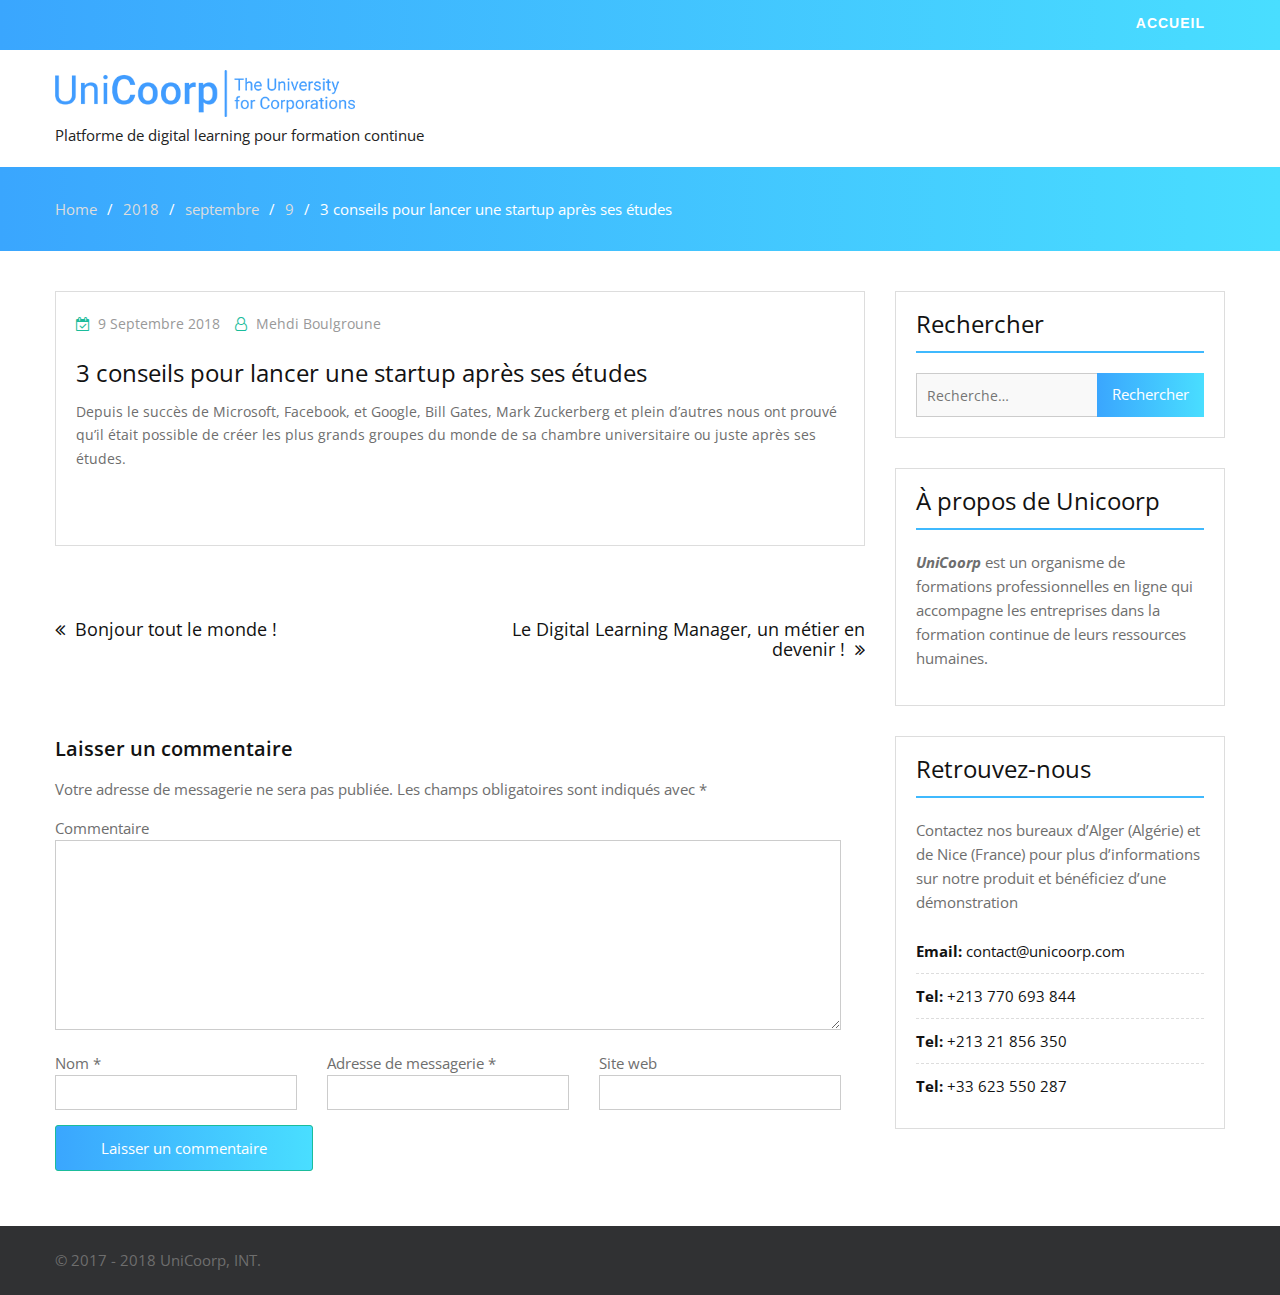
<file: 2018/09/09/3-conseils-pour-lancer-une-startup-apres-ses-etudes/index.html>
<!DOCTYPE html> <html lang="fr-FR"><head>
	    <meta charset="UTF-8">
    <meta name="viewport" content="width=device-width, initial-scale=1">
    <link rel="profile" href="http://gmpg.org/xfn/11">
    <link rel="pingback" href="https://mehdiboulgroune.github.io/UnicoorpBlog/xmlrpc.php">
    <title>3 conseils pour lancer une startup après ses études &#8211; Platforme de digital learning pour formation continue</title>
<link rel='dns-prefetch' href='//fonts.googleapis.com' />
<link rel='dns-prefetch' href='//s.w.org' />
<link rel="alternate" type="application/rss+xml" title="Platforme de digital learning pour formation continue &raquo; Flux" href="https://mehdiboulgroune.github.io/UnicoorpBlog/feed/" />
<link rel="alternate" type="application/rss+xml" title="Platforme de digital learning pour formation continue &raquo; Flux des commentaires" href="https://mehdiboulgroune.github.io/UnicoorpBlog/comments/feed/" />
<link rel="alternate" type="application/rss+xml" title="Platforme de digital learning pour formation continue &raquo; 3 conseils pour lancer une startup après ses études Flux des commentaires" href="https://mehdiboulgroune.github.io/UnicoorpBlog/2018/09/09/3-conseils-pour-lancer-une-startup-apres-ses-etudes/feed/" />
		<script type="text/javascript">
			window._wpemojiSettings = {"baseUrl":"https:\/\/s.w.org\/images\/core\/emoji\/11\/72x72\/","ext":".png","svgUrl":"https:\/\/s.w.org\/images\/core\/emoji\/11\/svg\/","svgExt":".svg","source":{"concatemoji":"https:\/\/mehdiboulgroune.github.io\/UnicoorpBlog\/wp-includes\/js\/wp-emoji-release.min.js?ver=4.9.8"}};
			!function(a,b,c){function d(a,b){var c=String.fromCharCode;l.clearRect(0,0,k.width,k.height),l.fillText(c.apply(this,a),0,0);var d=k.toDataURL();l.clearRect(0,0,k.width,k.height),l.fillText(c.apply(this,b),0,0);var e=k.toDataURL();return d===e}function e(a){var b;if(!l||!l.fillText)return!1;switch(l.textBaseline="top",l.font="600 32px Arial",a){case"flag":return!(b=d([55356,56826,55356,56819],[55356,56826,8203,55356,56819]))&&(b=d([55356,57332,56128,56423,56128,56418,56128,56421,56128,56430,56128,56423,56128,56447],[55356,57332,8203,56128,56423,8203,56128,56418,8203,56128,56421,8203,56128,56430,8203,56128,56423,8203,56128,56447]),!b);case"emoji":return b=d([55358,56760,9792,65039],[55358,56760,8203,9792,65039]),!b}return!1}function f(a){var c=b.createElement("script");c.src=a,c.defer=c.type="text/javascript",b.getElementsByTagName("head")[0].appendChild(c)}var g,h,i,j,k=b.createElement("canvas"),l=k.getContext&&k.getContext("2d");for(j=Array("flag","emoji"),c.supports={everything:!0,everythingExceptFlag:!0},i=0;i<j.length;i++)c.supports[j[i]]=e(j[i]),c.supports.everything=c.supports.everything&&c.supports[j[i]],"flag"!==j[i]&&(c.supports.everythingExceptFlag=c.supports.everythingExceptFlag&&c.supports[j[i]]);c.supports.everythingExceptFlag=c.supports.everythingExceptFlag&&!c.supports.flag,c.DOMReady=!1,c.readyCallback=function(){c.DOMReady=!0},c.supports.everything||(h=function(){c.readyCallback()},b.addEventListener?(b.addEventListener("DOMContentLoaded",h,!1),a.addEventListener("load",h,!1)):(a.attachEvent("onload",h),b.attachEvent("onreadystatechange",function(){"complete"===b.readyState&&c.readyCallback()})),g=c.source||{},g.concatemoji?f(g.concatemoji):g.wpemoji&&g.twemoji&&(f(g.twemoji),f(g.wpemoji)))}(window,document,window._wpemojiSettings);
		</script>
		<style type="text/css">
img.wp-smiley,
img.emoji {
	display: inline !important;
	border: none !important;
	box-shadow: none !important;
	height: 1em !important;
	width: 1em !important;
	margin: 0 .07em !important;
	vertical-align: -0.1em !important;
	background: none !important;
	padding: 0 !important;
}
</style>
<link rel='stylesheet' id='business-point-fonts-css'  href='https://fonts.googleapis.com/css?family=Open+Sans%3A400%2C700%2C900%2C400italic%2C700italic%2C900italic%7CRaleway%3A400%2C500%2C700%2C900%2C400italic%2C700italic%2C900italic&#038;subset=latin%2Clatin-ext' type='text/css' media='all' />
<link rel='stylesheet' id='jquery-meanmenu-css'  href='https://mehdiboulgroune.github.io/UnicoorpBlog/wp-content/themes/business-point/assets/third-party/meanmenu/meanmenu.css?ver=4.9.8' type='text/css' media='all' />
<link rel='stylesheet' id='jquery-slick-css'  href='https://mehdiboulgroune.github.io/UnicoorpBlog/wp-content/themes/business-point/assets/third-party/slick/slick.css?ver=1.6.0' type='text/css' media='all' />
<link rel='stylesheet' id='font-awesome-css'  href='https://mehdiboulgroune.github.io/UnicoorpBlog/wp-content/themes/business-point/assets/third-party/font-awesome/css/font-awesome.min.css?ver=4.7.0' type='text/css' media='all' />
<link rel='stylesheet' id='business-point-style-css'  href='https://mehdiboulgroune.github.io/UnicoorpBlog/wp-content/themes/business-point/style.css?ver=4.9.8' type='text/css' media='all' />
<script type='text/javascript' src='https://mehdiboulgroune.github.io/UnicoorpBlog/wp-includes/js/jquery/jquery.js?ver=1.12.4'></script>
<script type='text/javascript' src='https://mehdiboulgroune.github.io/UnicoorpBlog/wp-includes/js/jquery/jquery-migrate.min.js?ver=1.4.1'></script>
<link rel='https://api.w.org/' href='https://mehdiboulgroune.github.io/UnicoorpBlog/wp-json/' />
<link rel="EditURI" type="application/rsd+xml" title="RSD" href="https://mehdiboulgroune.github.io/UnicoorpBlog/xmlrpc.php?rsd" />
<link rel="wlwmanifest" type="application/wlwmanifest+xml" href="https://mehdiboulgroune.github.io/UnicoorpBlog/wp-includes/wlwmanifest.xml" /> 
<link rel='prev' title='Bonjour tout le monde !' href='https://mehdiboulgroune.github.io/UnicoorpBlog/2018/09/09/bonjour-tout-le-monde/' />
<link rel='next' title='Le Digital Learning Manager, un métier en devenir !' href='https://mehdiboulgroune.github.io/UnicoorpBlog/2018/09/17/le-digital-learning-manager-un-metier-en-devenir/' />
<meta name="generator" content="WordPress 4.9.8" />
<link rel="canonical" href="https://mehdiboulgroune.github.io/UnicoorpBlog/2018/09/09/3-conseils-pour-lancer-une-startup-apres-ses-etudes/" />
<link rel='shortlink' href='https://mehdiboulgroune.github.io/UnicoorpBlog/?p=36' />
<link rel="alternate" type="application/json+oembed" href="https://mehdiboulgroune.github.io/UnicoorpBlog/wp-json/oembed/1.0/embed?url=https%3A%2F%2Fmehdiboulgroune.github.io%2FUnicoorpBlog%2F2018%2F09%2F09%2F3-conseils-pour-lancer-une-startup-apres-ses-etudes%2F" />
<link rel="alternate" type="text/xml+oembed" href="https://mehdiboulgroune.github.io/UnicoorpBlog/wp-json/oembed/1.0/embed?url=https%3A%2F%2Fmehdiboulgroune.github.io%2FUnicoorpBlog%2F2018%2F09%2F09%2F3-conseils-pour-lancer-une-startup-apres-ses-etudes%2F&#038;format=xml" />
<link rel="pingback" href="https://mehdiboulgroune.github.io/UnicoorpBlog/xmlrpc.php"><link rel="icon" href="https://mehdiboulgroune.github.io/UnicoorpBlog/wp-content/uploads/2018/09/cropped-favicon-32x32.jpg" sizes="32x32" />
<link rel="icon" href="https://mehdiboulgroune.github.io/UnicoorpBlog/wp-content/uploads/2018/09/cropped-favicon-192x192.jpg" sizes="192x192" />
<link rel="apple-touch-icon-precomposed" href="https://mehdiboulgroune.github.io/UnicoorpBlog/wp-content/uploads/2018/09/cropped-favicon-180x180.jpg" />
<meta name="msapplication-TileImage" content="https://mehdiboulgroune.github.io/UnicoorpBlog/wp-content/uploads/2018/09/cropped-favicon-270x270.jpg" />
		<style type="text/css" id="wp-custom-css">
			.top-header
{
	background-image: -webkit-gradient(linear, left top, right top, from(#3aa6fe), to(#49deff));
  background-image: linear-gradient(90deg, #3aa6fe 0%, #49deff 100%);
 
}
#breadcrumb
{
		background-image: -webkit-gradient(linear, left top, right top, from(#3aa6fe), to(#49deff));
  background-image: linear-gradient(90deg, #3aa6fe 0%, #49deff 100%);
}
.site-info
{
	display : none;
}

#top-menu
{
	margin-top: 0px;
  margin-bottom: 0;
  -webkit-transition: all 0.3s ease;
  transition: all 0.3s ease;
}

#top-menu > li >a
{
font-family: "Barlow", sans-serif;
  color: white;
  font-size: 14px;
  font-weight: 600;
  text-transform: uppercase;
  letter-spacing: 1px;
  padding-left: 20px;
  padding-right: 20px;
	padding-bottom: 10px;
	
}
.search-submit ,.submit, .scrollup,.comment-reply-link
{
background-image: -webkit-gradient(linear, left top, right top, from(#3aa6fe), to(#49deff));
  background-image: linear-gradient(90deg, #3aa6fe 0%, #49deff 100%) !important;
}

.widget-title
{
	border-bottom: 2px solid rgb(63,185,254) !important
}

.wrap-menu-content
{
display : none;
}		</style>
	</head>

<body class="post-template-default single single-post postid-36 single-format-gallery wp-custom-logo group-blog global-layout-right-sidebar">

	<div id="page" class="site">
		        <div id="top-bar" class="top-header">
            <div class="container">
                
                <div class="top-right">
                                            <div class="top-menu-content">
                            <div class="menu-menu-superieur-container"><ul id="top-menu" class="menu"><li id="menu-item-21" class="menu-item menu-item-type-custom menu-item-object-custom menu-item-21"><a href="https://unicoorp.com/">Accueil</a></li>
</ul></div>                        </div><!-- .menu-content -->
                        
                </div>
                
            </div>
        </div>
        <header id="masthead" class="site-header" role="banner"><div class="container">        <div class="head-wrap">
        	<div class="site-branding">
        		<a href="https://mehdiboulgroune.github.io/UnicoorpBlog/" class="custom-logo-link" rel="home" itemprop="url"><img width="425" height="66" src="https://mehdiboulgroune.github.io/UnicoorpBlog/wp-content/uploads/2018/09/cropped-logo-unicoorp-2-2.png" class="custom-logo" alt="Platforme de digital learning pour formation continue" itemprop="logo" srcset="https://mehdiboulgroune.github.io/UnicoorpBlog/wp-content/uploads/2018/09/cropped-logo-unicoorp-2-2.png 425w, https://mehdiboulgroune.github.io/UnicoorpBlog/wp-content/uploads/2018/09/cropped-logo-unicoorp-2-2-300x47.png 300w" sizes="(max-width: 425px) 100vw, 425px" /></a>
                        <p class="site-description">Platforme de digital learning pour  formation continue</p>

                                	</div><!-- .site-branding -->

            <div id="main-nav" class="clear-fix">
                <nav id="site-navigation" class="main-navigation" role="navigation">
                    <div class="wrap-menu-content">
        				<ul><li><a href="https://mehdiboulgroune.github.io/UnicoorpBlog/">Home</a></li></ul>                    </div><!-- .menu-content -->
                </nav><!-- #site-navigation -->
            </div> <!-- #main-nav -->
        </div>
        </div><!-- .container --></header><!-- #masthead -->
<div id="breadcrumb">
	<div class="container">
		<div role="navigation" aria-label="Breadcrumbs" class="breadcrumb-trail breadcrumbs" itemprop="breadcrumb"><ul class="trail-items" itemscope itemtype="http://schema.org/BreadcrumbList"><meta name="numberOfItems" content="5" /><meta name="itemListOrder" content="Ascending" /><li itemprop="itemListElement" itemscope itemtype="http://schema.org/ListItem" class="trail-item trail-begin"><a href="https://mehdiboulgroune.github.io/UnicoorpBlog" rel="home"><span itemprop="name">Home</span></a><meta itemprop="position" content="1" /></li><li itemprop="itemListElement" itemscope itemtype="http://schema.org/ListItem" class="trail-item"><a href="https://mehdiboulgroune.github.io/UnicoorpBlog/2018/"><span itemprop="name">2018</span></a><meta itemprop="position" content="2" /></li><li itemprop="itemListElement" itemscope itemtype="http://schema.org/ListItem" class="trail-item"><a href="https://mehdiboulgroune.github.io/UnicoorpBlog/2018/09/"><span itemprop="name">septembre</span></a><meta itemprop="position" content="3" /></li><li itemprop="itemListElement" itemscope itemtype="http://schema.org/ListItem" class="trail-item"><a href="https://mehdiboulgroune.github.io/UnicoorpBlog/2018/09/09/"><span itemprop="name">9</span></a><meta itemprop="position" content="4" /></li><li itemprop="itemListElement" itemscope itemtype="http://schema.org/ListItem" class="trail-item trail-end"><span itemprop="name">3 conseils pour lancer une startup après ses études</span><meta itemprop="position" content="5" /></li></ul></div>	</div><!-- .container -->
</div><!-- #breadcrumb -->
<div id="content" class="site-content"><div class="container"><div class="inner-wrapper">
	<div id="primary" class="content-area">
		<main id="main" class="site-main" role="main">

		
<article id="post-36" class="post-36 post type-post status-publish format-gallery hentry category-non-classe post_format-post-format-gallery">

	<div class="entry-head">
		<div class="entry-footer">
			<span class="posted-on"><a href="https://mehdiboulgroune.github.io/UnicoorpBlog/2018/09/09/3-conseils-pour-lancer-une-startup-apres-ses-etudes/" rel="bookmark"><time class="entry-date published" datetime="2018-09-09T14:05:53+00:00">9 septembre 2018</time><time class="updated" datetime="2018-09-09T14:15:58+00:00">9 septembre 2018</time></a></span><span class="byline"> <span class="author vcard"><a class="url fn n" href="https://mehdiboulgroune.github.io/UnicoorpBlog/author/mehdiblg/">Mehdi boulgroune</a></span></span>		</div>

			</div>

	<div class="content-wrap">
		<div class="content-wrap-inner">
			
			<header class="entry-header">
				<h2 class="entry-title">3 conseils pour lancer une startup après ses études</h2>			</header><!-- .entry-header -->

			<div class="entry-content">
				<p>Depuis le succès de Microsoft, Facebook, et Google, Bill Gates, Mark Zuckerberg et plein d’autres nous ont prouvé qu’il était possible de créer les plus grands groupes du monde de sa chambre universitaire ou juste après ses études.</p>
<p>&nbsp;</p>
			</div><!-- .entry-content -->
		</div>
	</div>

</article><!-- #post-## -->

	<nav class="navigation post-navigation" role="navigation">
		<h2 class="screen-reader-text">Navigation de l’article</h2>
		<div class="nav-links"><div class="nav-previous"><a href="https://mehdiboulgroune.github.io/UnicoorpBlog/2018/09/09/bonjour-tout-le-monde/" rel="prev">Bonjour tout le monde !</a></div><div class="nav-next"><a href="https://mehdiboulgroune.github.io/UnicoorpBlog/2018/09/17/le-digital-learning-manager-un-metier-en-devenir/" rel="next">Le Digital Learning Manager, un métier en devenir !</a></div></div>
	</nav>
<div id="comments" class="comments-area">

		<div id="respond" class="comment-respond">
		<h3 id="reply-title" class="comment-reply-title">Laisser un commentaire <small><a rel="nofollow" id="cancel-comment-reply-link" href="https://mehdiboulgroune.github.io/UnicoorpBlog/2018/09/09/3-conseils-pour-lancer-une-startup-apres-ses-etudes/#respond" style="display:none;">Annuler la réponse</a></small></h3>			<form action="https://mehdiboulgroune.github.io/UnicoorpBlog/wp-comments-post.php" method="post" id="commentform" class="comment-form" novalidate>
				<p class="comment-notes"><span id="email-notes">Votre adresse de messagerie ne sera pas publiée.</span> Les champs obligatoires sont indiqués avec <span class="required">*</span></p><p class="comment-form-comment"><label for="comment">Commentaire</label> <textarea id="comment" name="comment" cols="45" rows="8" maxlength="65525" required="required"></textarea></p><p class="comment-form-author"><label for="author">Nom <span class="required">*</span></label> <input id="author" name="author" type="text" value="" size="30" maxlength="245" required='required' /></p>
<p class="comment-form-email"><label for="email">Adresse de messagerie <span class="required">*</span></label> <input id="email" name="email" type="email" value="" size="30" maxlength="100" aria-describedby="email-notes" required='required' /></p>
<p class="comment-form-url"><label for="url">Site web</label> <input id="url" name="url" type="url" value="" size="30" maxlength="200" /></p>
<p class="form-submit"><input name="submit" type="submit" id="submit" class="submit" value="Laisser un commentaire" /> <input type='hidden' name='comment_post_ID' value='36' id='comment_post_ID' />
<input type='hidden' name='comment_parent' id='comment_parent' value='0' />
</p>			</form>
			</div><!-- #respond -->
	
</div><!-- #comments -->

		</main><!-- #main -->
	</div><!-- #primary -->


<aside id="sidebar-primary" class="widget-area sidebar" role="complementary">
	<section id="search-3" class="widget widget_search"><h2 class="widget-title">Rechercher</h2><form role="search" method="get" class="search-form" action="https://mehdiboulgroune.github.io/UnicoorpBlog/">
				<label>
					<span class="screen-reader-text">Rechercher :</span>
					<input type="search" class="search-field" placeholder="Recherche&hellip;" value="" name="s" />
				</label>
				<input type="submit" class="search-submit" value="Rechercher" />
			</form></section><section id="text-3" class="widget widget_text"><h2 class="widget-title">À propos de Unicoorp</h2>			<div class="textwidget"><p><strong><em>UniCoorp</em> </strong>est un organisme de formations professionnelles en ligne qui accompagne les entreprises dans la formation continue de leurs ressources humaines.</p>
</div>
		</section><section id="text-4" class="widget widget_text"><h2 class="widget-title">Retrouvez-nous</h2>			<div class="textwidget"><p>Contactez nos bureaux d’Alger (Algérie) et de Nice (France) pour plus d’informations sur notre produit et bénéficiez d’une démonstration</p>
<ul class="widget-social">
<li><a href="mailto:contact@unicoorp.com"><strong>Email:</strong> contact@unicoorp.com</a></li>
<li><a><strong>Tel:</strong> +213 770 693 844</a></li>
<li><a><strong>Tel:</strong> +213 21 856 350</a></li>
<li><a><strong>Tel:</strong> +33 623 550 287‬</a></li>
</ul>
</div>
		</section></aside><!-- #secondary -->
</div><!-- .inner-wrapper --></div><!-- .container --></div><!-- #content -->
	
	<footer id="colophon" class="site-footer" role="contentinfo">
		<div class="container">
										<div class="copyright">
					© 2017 - 2018 UniCoorp, INT.				</div><!-- .copyright -->
			
			 

        <div class="site-info">
            Business Point by <a href="https://www.prodesigns.com/" rel="designer">ProDesigns</a>        </div><!-- .site-info -->
        
        			
		</div><!-- .container -->
	</footer><!-- #colophon -->
</div><!-- #page -->

<a href="#page" class="scrollup" id="btn-scrollup"><i class="fa fa-angle-up"></i></a><script type='text/javascript' src='https://mehdiboulgroune.github.io/UnicoorpBlog/wp-content/themes/business-point/assets/js/navigation.js?ver=20151215'></script>
<script type='text/javascript' src='https://mehdiboulgroune.github.io/UnicoorpBlog/wp-content/themes/business-point/assets/js/skip-link-focus-fix.js?ver=20151215'></script>
<script type='text/javascript' src='https://mehdiboulgroune.github.io/UnicoorpBlog/wp-content/themes/business-point/assets/third-party/cycle2/js/jquery.cycle2.min.js?ver=2.1.6'></script>
<script type='text/javascript' src='https://mehdiboulgroune.github.io/UnicoorpBlog/wp-content/themes/business-point/assets/third-party/meanmenu/jquery.meanmenu.js?ver=2.0.2'></script>
<script type='text/javascript' src='https://mehdiboulgroune.github.io/UnicoorpBlog/wp-content/themes/business-point/assets/third-party/slick/slick.js?ver=1.6.0'></script>
<script type='text/javascript' src='https://mehdiboulgroune.github.io/UnicoorpBlog/wp-content/themes/business-point/assets/js/custom.js?ver=2.0.1'></script>
<script type='text/javascript' src='https://mehdiboulgroune.github.io/UnicoorpBlog/wp-includes/js/comment-reply.min.js?ver=4.9.8'></script>
<script type='text/javascript' src='https://mehdiboulgroune.github.io/UnicoorpBlog/wp-includes/js/wp-embed.min.js?ver=4.9.8'></script>
</body>
</html>
</file>
